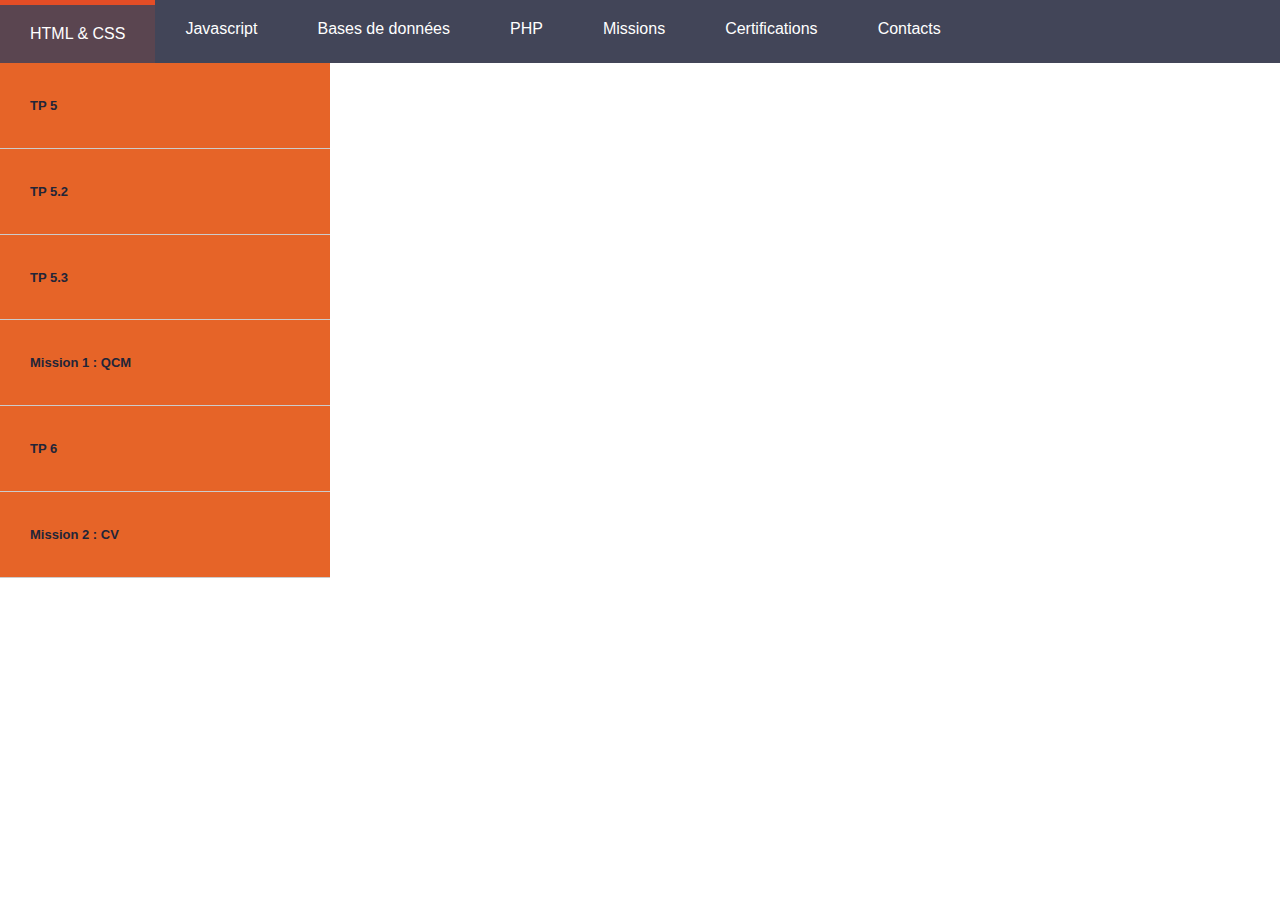
<file: index.html>
<!DOCTYPE html>
<html>
<head>
	<title> Menu responsive déroulant HTML / CSS</title>
    <meta charset="utf-8"
    ‹meta name="viewport" content="width=device-width, initial-scale=1">
    <Link rel="stylesheet" href=index_style.css>
	<meta name="viewport" content="width=device-width, initial-scale=1">
	<title></title>
</head>

<body>
    <nav>
       <Label for="menu-mobile" class="menu-mobile">Menu</label>
       <input type="checkbox" id="menu-mobile" role="button"> 
       <ul>
           <li class="menu-html-CSS"><a href="#">HTML & CSS</a>
              <ul class=" submenu"s>
                 <li><h2><a href="https://sachabayle.github.io/BTSDev/tp5_ex1.html"> TP 5 </a> </h2></li>
                 <li><h2><a href="https://sachabayle.github.io/BTSDev/tp5_ex2.html"> TP 5.2 </a> </h2></li>
                 <li><h2><a href="https://sachabayle.github.io/BTSDev/tp5_ex3.html"> TP 5.3  </a> </h2></li>
                 <li><h2><a href="https://sachabayle.github.io/BTSDev/mission_qcm.html"> Mission 1 : QCM  </a> </h2></li>
                 <li><h2><a href="https://sachabayle.github.io/BTSDev/tp_float.html"> TP 6 </a> </h2></li>
                 <li><h2><a href="https://sachabayle.github.io/BTSDev/CV.html"> Mission 2 : CV </a> </h2></li>
              </ul>
            </li>

            <li class="menu-js"><a href="#">Javascript </a>
              <ul class="submenu">
            	<li><h2><a href="https://sachabayle.github.io/BTSDev/facture.html"> Facture </a> </h2></li>
            	<li><h2><a href="https://sachabayle.github.io/BTSDev/tableau.html"> Tableau </a> </h2></li>
		<li><h2><a href="https://sachabayle.github.io/BTSDev/tp8.html"> TP 8 </a> </h2></li>
              </ul>
            </li>


            <li class="menu-bases-de-données"><a href="#"> Bases de données</a>
               <ul class="submenu">
		       <li><h2><a href="https://sachabayle.github.io/BTSDev/TP1_Requ%C3%AAte_SQL.html"> TP 1 - Requêtes SQL </a> </h2></li>
               	
               </ul>
            </li>

             <li class="menu-PHP"><a href="#">PHP</a>
               <ul class="submenu">

               	
               </ul>
            </li>

            <li class="menu-Missions"><a href="#">Missions</a>
               <ul class="submenu">
                <li><h2><a href="https://sachabayle.github.io/BTSDev/mission_qcm.html"> Mission 1 : QCM  </a> </h2></li>
                <li><h2><a href="https://sachabayle.github.io/BTSDev/CV.html"> Mission 2 : CV </a> </h2></li>
               </ul>
            </li>

            <li class="menu-Certifications "><a href="#">Certifications</a>
               <ul class="submenu">
               	<li><h2><a href="#"> Certifications </a> </h2></li>
               </ul>
            </li>

       <li class="menu-contact"><a href="#">Contacts</a></li>
</ul>
</nav>

<font color="red" face="verdana" size="3em">



</body>
</html>
</file>
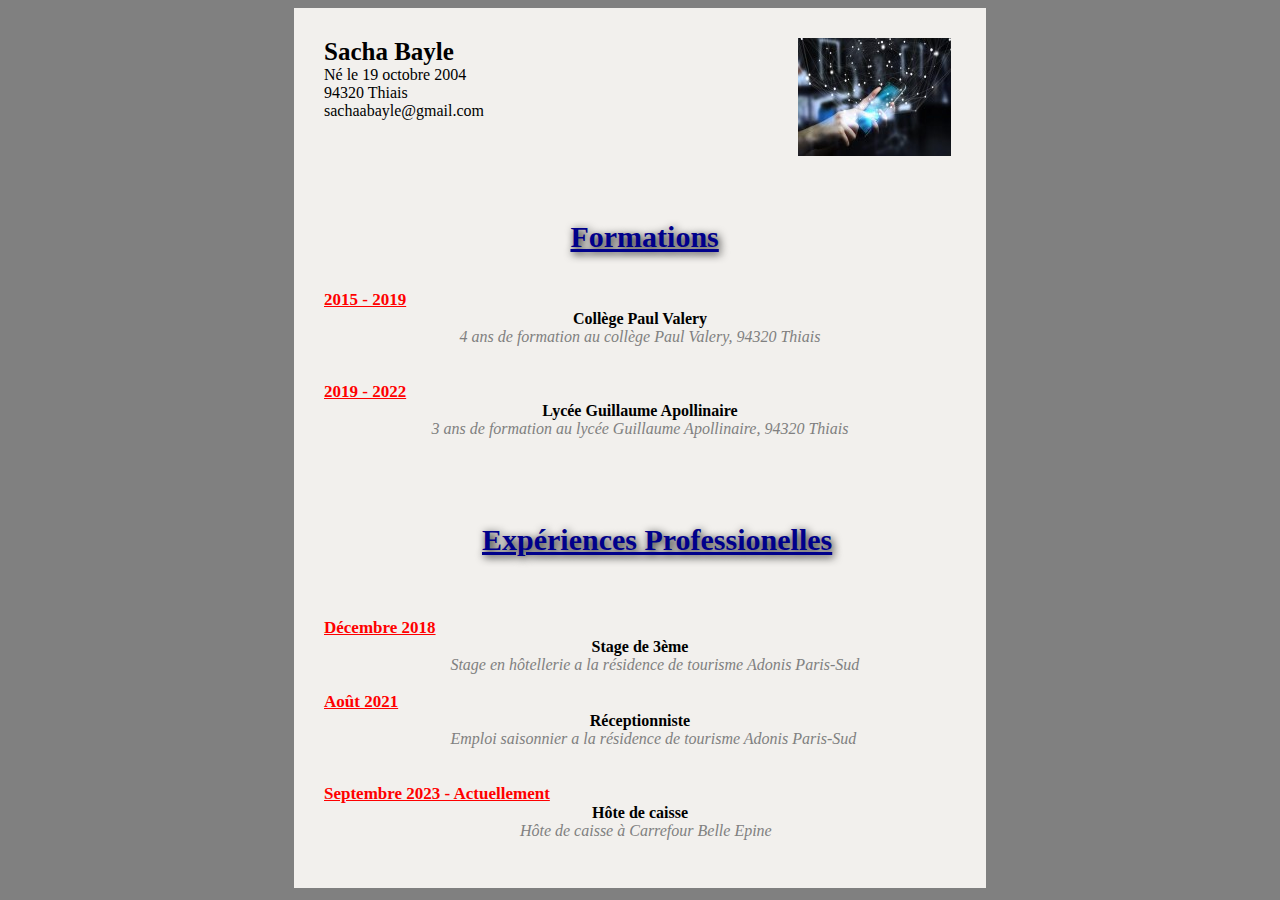
<file: CV.html>
<!DOCTYPE html>
<html>
<head>
	<meta charset="utf-8">
	<meta name="viewport" content="width=device-width, initial-scale=1">
	<link rel="stylesheet" type="text/css" href="style_cv.css">
	<title>CV</title>
</head>
<body>

<div class="div">
<div class="div1G">
<p1>Sacha Bayle</p1>
<br>Né le 19 octobre 2004
<br>94320 Thiais
<br>sachaabayle@gmail.com</div>
<div class="div1D"><img	src="tech.jpg"></div>
</div>

<div class="div">
<div class="div2G">
	<h>Formations</h>
	<br><br><br>	
	<p2>2015 - 2019</p2>
	<div class="div2D"><p3>Collège Paul Valery</p3>
		<br><p4>4 ans de formation au collège Paul Valery, 94320 Thiais</p4></div>
	<br><br><p2>2019 - 2022</p2>
	<div class="div2D"><p3>Lycée Guillaume Apollinaire</p3>
		<br><p4>3 ans de formation au lycée Guillaume Apollinaire, 94320 Thiais</p4></div>
</div>
</div>

<div class="div">
<h2>Expériences Professionelles</h2>
<div class="div2G">
<br><br>
<p2>Décembre 2018</p2></div>
<div class="div2D"><p3>Stage de 3ème</p3></div>
	<p5>Stage en hôtellerie a la résidence de tourisme Adonis Paris-Sud</p5>
<br><br>
<p2>Août 2021</p2>	
<div class="div2D"><p3>Réceptionniste</p3></div>
	<p5>Emploi saisonnier a la résidence de tourisme Adonis Paris-Sud</p5>

<div class="div2G">
<br><br>
<p2>Septembre 2023 - Actuellement</p2></div>
<div class="div2D"><p3>Hôte de caisse</p3></div>
	<p6>Hôte de caisse à Carrefour Belle Epine</p6>
<br><br>


</body>
</html>
</file>
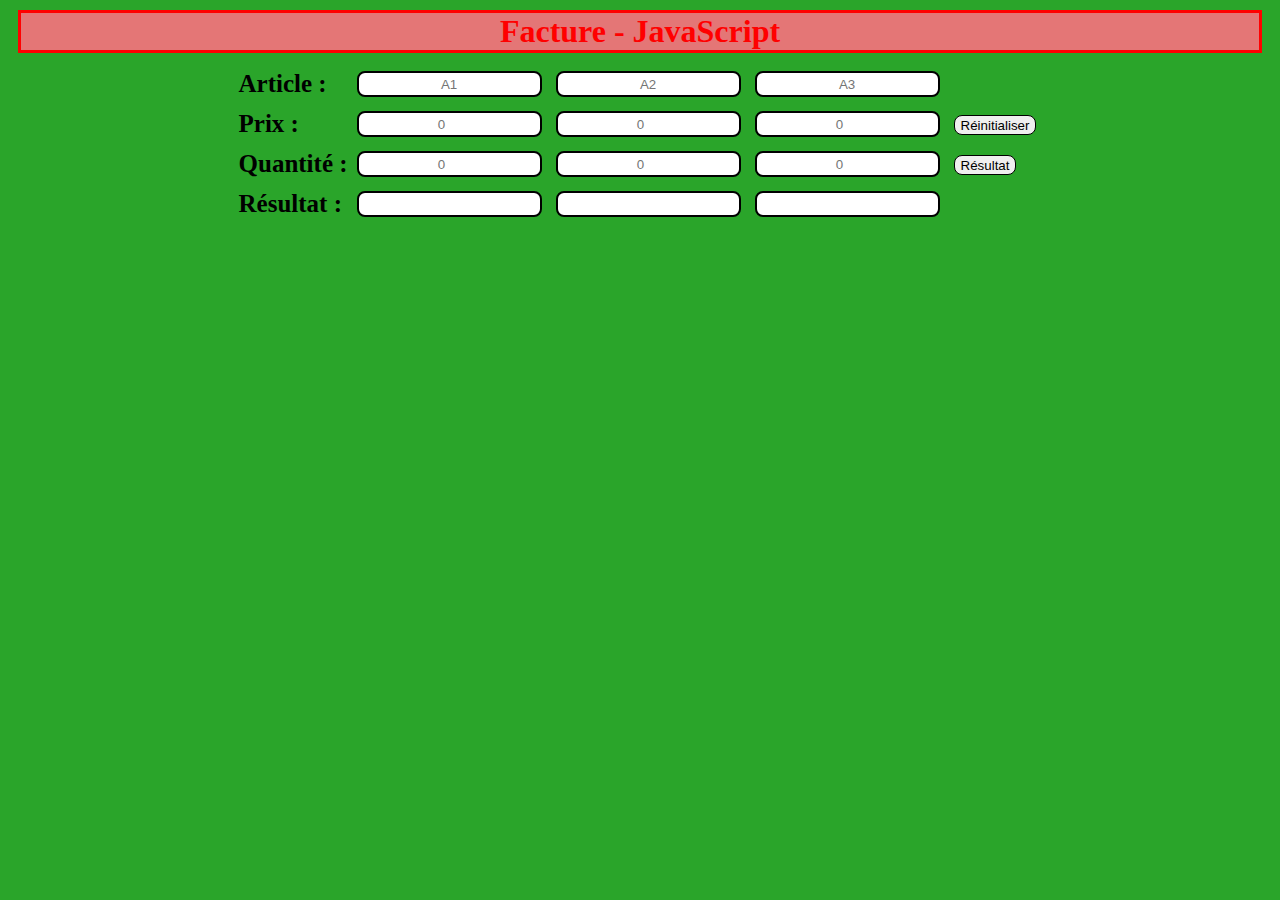
<file: facture.html>
<!DOCTYPE html>
<html>
    <head>
        <meta charset="utf-8">
        <meta name="viewport" content="width=device-width, initial-scale=1">
        <link rel="stylesheet" type="text/css" href="facture_style.css">
        <script src="facture_script.js"></script>
    </head>
    <body>
        <h1>Facture - JavaScript</h1>
        <center><table>
            <tr>
                <td>Article :</td>
                <td>
                    <input type="text" id="a1" placeholder="A1">
                </td>
                <td>
                    <input type="text" id="a2" placeholder="A2">
                </td>
                <td>
                    <input type="text" id="a3" placeholder="A3">
                </td>
            </tr>
            <tr>
                <td>Prix :</td>
                <td>
                    <input type="number" id="p1" placeholder="0">
                </td>
                <td>
                    <input type="number" id="p2" placeholder="0">
                </td>
                <td>
                    <input type="number" id="p3" placeholder="0">
                </td>
                <td>
                    <button class="b1" id="b1" onclick="resetVars()">Réinitialiser</button>
                </td>
            </tr>
            <tr>
                <td>Quantité :</td>
                <td>
                    <input type="number" id="q1" placeholder="0">
                </td>
                <td>
                    <input type="number" id="q2" placeholder="0">
                </td>
                <td>
                    <input type="number" id="q3" placeholder="0">
                </td>
                <td>
                    <button class="b2" id="b2" onclick="result()">Résultat</button>
                </td>
            </tr>
            <tr>
                <td>Résultat :</td>
                <td>
                    <input type="number" id="r1" disabled>
                </td>
                <td>
                    <input type="number" id="r2" disabled>
                </td>
                <td>
                    <input type="number" id="r3" disabled>
                </td>
            </tr>
        </table> </center>
    </body>
</html>
</file>
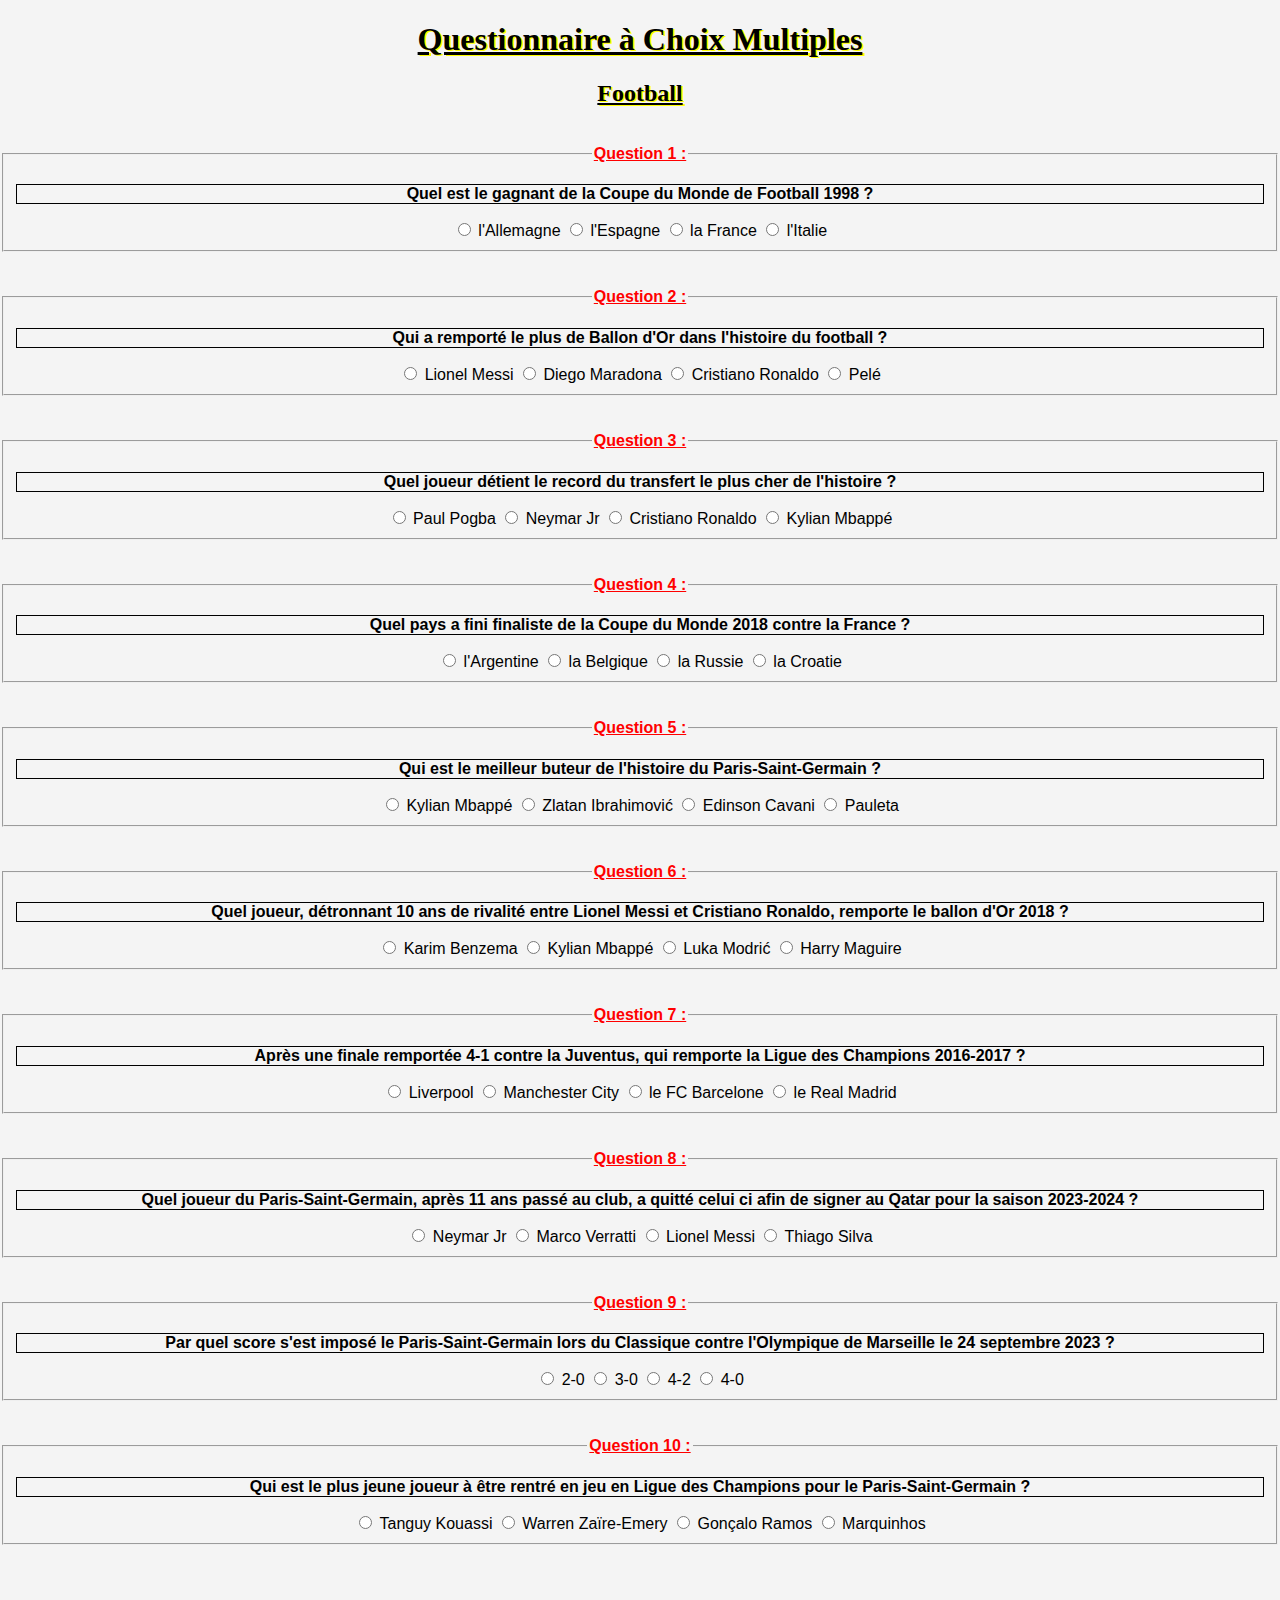
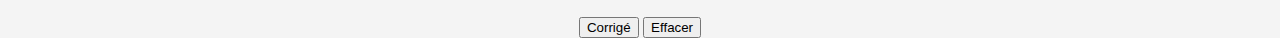
<file: mission_qcm.html>
<!DOCTYPE html>
<html>
<head>
	<meta charset="utf-8">
	<meta name="viewport" content="width=device-width, initial-scale=1">
	<title>MISSION QCM</title>
	<link rel="stylesheet" type="text/css" href="style_qcm.css">
</head>

<body>
<h1>Questionnaire à Choix Multiples</h1>
<h2>Football</h2>
<form>
	<br>
	<fieldset>
		<legend>Question 1 :</legend>
		<p>Quel est le gagnant de la Coupe du Monde de Football 1998 ?</p>
		<label>
		<input type="radio" name="q1" value="allemagne"> l'Allemagne
		</label>
		<label>
		<input type="radio" name="q1" value="espagne"> l'Espagne
		</label>
		<label>
		<input type="radio" name="q1" value="france"> la France
		</label>
		<label>
		<input type="radio" name="q1" value="italie"> l'Italie
		</label>
	</fieldset>
<br><br>
	<fieldset>
		<legend>Question 2 :</legend>
		<p>Qui a remporté le plus de Ballon d'Or dans l'histoire du football ?</p>
		<label>
		<input type="radio" name="q2" value="messi"> Lionel Messi
		</label>
		<label>
		<input type="radio" name="q2" value="maradona"> Diego Maradona
		</label>
		<label>
		<input type="radio" name="q2" value="ronaldo"> Cristiano Ronaldo
		</label>
		<label>
		<input type="radio" name="q2" value="pele"> Pelé
		</label>
	</fieldset>
<br><br>
	<fieldset>
		<legend>Question 3 :</legend>
		<p>Quel joueur détient le record du transfert le plus cher de l'histoire ?</p>
		<label>
		<input type="radio" name="q3" value="pogba"> Paul Pogba
		</label>
		<label>
		<input type="radio" name="q3" value="neymar"> Neymar Jr
		</label>
		<label>
		<input type="radio" name="q3" value="ronaldo"> Cristiano Ronaldo
		</label>
		<label>
		<input type="radio" name="q3" value="mbappe"> Kylian Mbappé
		</label>
	</fieldset>
<br><br>
	<fieldset>
		<legend>Question 4 :</legend>
		<p>Quel pays a fini finaliste de la Coupe du Monde 2018 contre la France ?</p>
		<label>
		<input type="radio" name="q4" value="argentine"> l'Argentine
		</label>
		<label>
		<input type="radio" name="q4" value="belgique"> la Belgique
		</label>
		<label>
		<input type="radio" name="q4" value="russie"> la Russie
		</label>
		<label>
		<input type="radio" name="q4" value="croatie"> la Croatie
		</label>
	</fieldset>
<br><br>
	<fieldset>
		<legend>Question 5 :</legend>
		<p>Qui est le meilleur buteur de l'histoire du Paris-Saint-Germain ?</p>
		<label>
		<input type="radio" name="q5" value="mbappe"> Kylian Mbappé
		</label>
		<label>
		<input type="radio" name="q5" value="zlatan"> Zlatan Ibrahimović
		</label>
		<label>
		<input type="radio" name="q5" value="cavani"> Edinson Cavani
		</label>
		<label>
		<input type="radio" name="q5" value="pauleta"> Pauleta
		</label>
	</fieldset>
<br><br>
	<fieldset>
		<legend>Question 6 :</legend>
		<p>Quel joueur, détronnant 10 ans de rivalité entre Lionel Messi et Cristiano Ronaldo, remporte le ballon d'Or 2018 ?</p>
		<label>
		<input type="radio" name="q6" value="benzema"> Karim Benzema
		</label>
		<label>
		<input type="radio" name="q6" value="mbappe"> Kylian Mbappé
		</label>
		<label>
		<input type="radio" name="q6" value="modric"> Luka Modrić
		</label>
		<label>
		<input type="radio" name="q6" value="maguire"> Harry Maguire
		</label>
	</fieldset>
<br><br>
	<fieldset>
		<legend>Question 7 :</legend>
		<p>Après une finale remportée 4-1 contre la Juventus, qui remporte la Ligue des Champions 2016-2017 ?</p>
		<label>
		<input type="radio" name="q7" value="liverpool"> Liverpool
		</label>
		<label>
		<input type="radio" name="q7" value="city"> Manchester City
		</label>
		<label>
		<input type="radio" name="q7" value="barcelone"> le FC Barcelone
		</label>
		<label>
		<input type="radio" name="q7" value="madrid"> le Real Madrid
		</label>
	</fieldset>
<br><br>
	<fieldset>
		<legend>Question 8 :</legend>
		<p>Quel joueur du Paris-Saint-Germain, après 11 ans passé au club, a quitté celui ci afin de signer au Qatar pour la saison 2023-2024 ?</p>
		<label>
		<input type="radio" name="q8" value="neymar"> Neymar Jr
		</label>
		<label>
		<input type="radio" name="q8" value="verratti"> Marco Verratti
		</label>
		<label>
		<input type="radio" name="q8" value="messi"> Lionel Messi
		</label>
		<label>
		<input type="radio" name="q8" value="silva"> Thiago Silva
		</label>
	</fieldset>
<br><br>
	<fieldset>
		<legend>Question 9 :</legend>
		<p>Par quel score s'est imposé le Paris-Saint-Germain lors du Classique contre l'Olympique de Marseille le 24 septembre 2023 ?</p>
		<label>
		<input type="radio" name="q9" value="deux"> 2-0
		</label>
		<label>
		<input type="radio" name="q9" value="trois"> 3-0
		</label>
		<label>
		<input type="radio" name="q9" value="quatre_deux"> 4-2
		</label>
		<label>
		<input type="radio" name="q9" value="quatre_zero"> 4-0
		</label>
	</fieldset>
<br><br>
	<fieldset>
		<legend>Question 10 :</legend>
		<p>Qui est le plus jeune joueur à être rentré en jeu en Ligue des Champions pour le Paris-Saint-Germain ?</p>
		<label>
		<input type="radio" name="q10" value="kouassi"> Tanguy Kouassi
		</label>
		<label>
		<input type="radio" name="q10" value="warren"> Warren Zaïre-Emery
		</label>
		<label>
		<input type="radio" name="q10" value="ramos"> Gonçalo Ramos
		</label>
		<label>
		<input type="radio" name="q10" value="marquinhos"> Marquinhos
		</label>
	</fieldset>
<br><br><br><br>

	<a href="mission_qcm_corrige.html"><input type="button" name="B1" value="Corrigé"></a>
	<input type="reset" value="Effacer" class="B2">
</form>

</body>
</html>
</file>
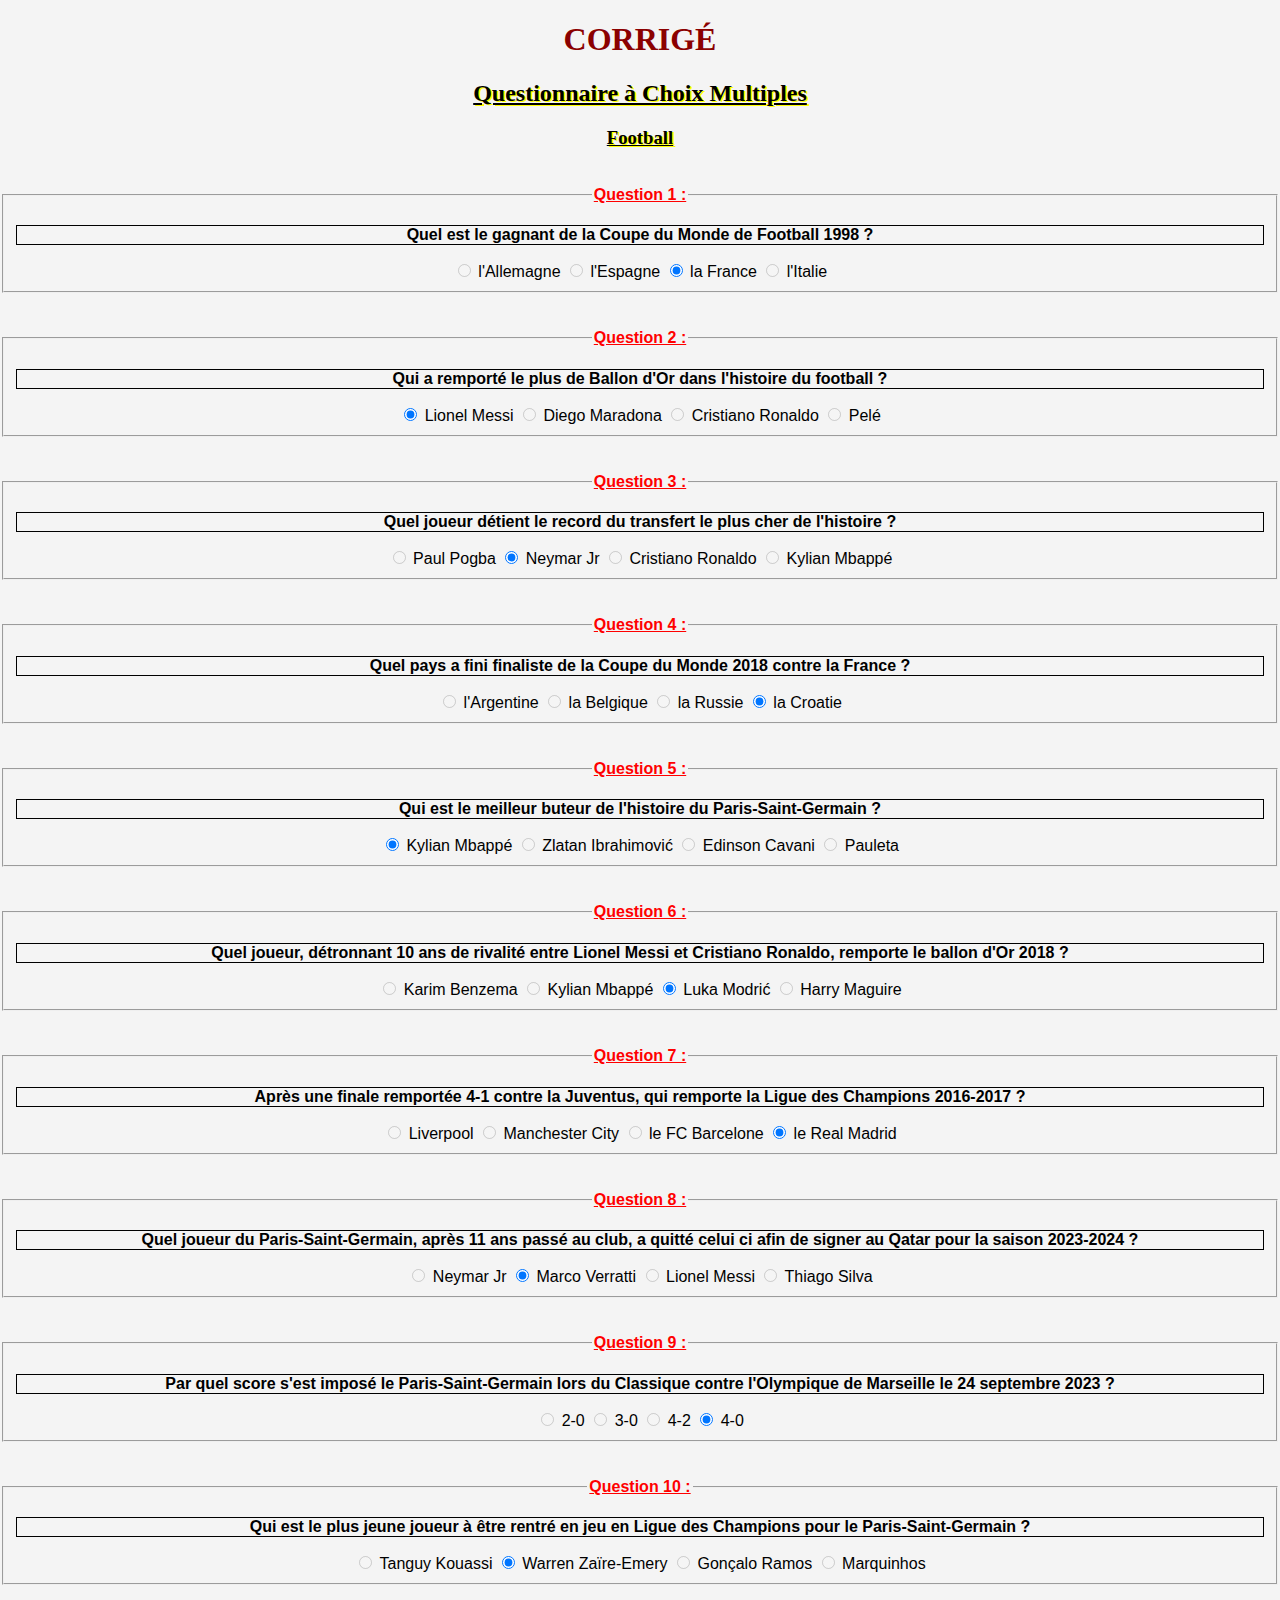
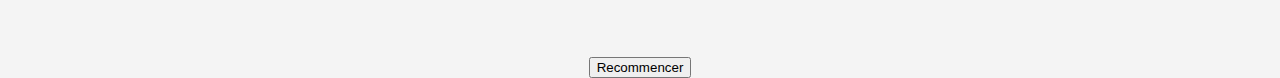
<file: mission_qcm_corrige.html>
<!DOCTYPE html>
<html>
<head>
	<meta charset="utf-8">
	<meta name="viewport" content="width=device-width, initial-scale=1">
	<title>MISSION QCM</title>
	<link rel="stylesheet" type="text/css" href="style_qcm_corrige.css">
</head>

<body>
<h1>CORRIGÉ</h1>
<h2>Questionnaire à Choix Multiples</h2>
<h3>Football</h3>
<form>
	<br>
	<fieldset>
		<legend>Question 1 :</legend>
		<p>Quel est le gagnant de la Coupe du Monde de Football 1998 ?</p>
		<label>
		<input type="radio" name="q1" value="allemagne" disabled> l'Allemagne
		</label>
		<label>
		<input type="radio" name="q1" value="espagne" disabled> l'Espagne
		</label>
		<label>
		<input type="radio" name="q1" value="france" checked> la France
		</label>
		<label>
		<input type="radio" name="q1" value="italie" disabled> l'Italie
		</label>
	</fieldset>
<br><br>
	<fieldset>
		<legend>Question 2 :</legend>
		<p>Qui a remporté le plus de Ballon d'Or dans l'histoire du football ?</p>
		<label>
		<input type="radio" name="q2" value="messi" checked> Lionel Messi
		</label>
		<label>
		<input type="radio" name="q2" value="maradona" disabled> Diego Maradona
		</label>
		<label>
		<input type="radio" name="q2" value="ronaldo" disabled> Cristiano Ronaldo
		</label>
		<label>
		<input type="radio" name="q2" value="pele" disabled> Pelé
		</label>
	</fieldset>
<br><br>
	<fieldset>
		<legend>Question 3 :</legend>
		<p>Quel joueur détient le record du transfert le plus cher de l'histoire ?</p>
		<label>
		<input type="radio" name="q3" value="pogba" disabled> Paul Pogba
		</label>
		<label>
		<input type="radio" name="q3" value="neymar" checked> Neymar Jr
		</label>
		<label>
		<input type="radio" name="q3" value="ronaldo" disabled> Cristiano Ronaldo
		</label>
		<label>
		<input type="radio" name="q3" value="mbappe" disabled> Kylian Mbappé
		</label>
	</fieldset>
<br><br>
	<fieldset>
		<legend>Question 4 :</legend>
		<p>Quel pays a fini finaliste de la Coupe du Monde 2018 contre la France ?</p>
		<label>
		<input type="radio" name="q4" value="argentine" disabled> l'Argentine
		</label>
		<label>
		<input type="radio" name="q4" value="belgique" disabled> la Belgique
		</label>
		<label>
		<input type="radio" name="q4" value="russie" disabled> la Russie
		</label>
		<label>
		<input type="radio" name="q4" value="croatie" checked> la Croatie
		</label>
	</fieldset>
<br><br>
	<fieldset>
		<legend>Question 5 :</legend>
		<p>Qui est le meilleur buteur de l'histoire du Paris-Saint-Germain ?</p>
		<label>
		<input type="radio" name="q5" value="mbappe" checked> Kylian Mbappé
		</label>
		<label>
		<input type="radio" name="q5" value="zlatan" disabled> Zlatan Ibrahimović
		</label>
		<label>
		<input type="radio" name="q5" value="cavani" disabled> Edinson Cavani
		</label>
		<label>
		<input type="radio" name="q5" value="pauleta" disabled> Pauleta
		</label>
	</fieldset>
<br><br>
	<fieldset>
		<legend>Question 6 :</legend>
		<p>Quel joueur, détronnant 10 ans de rivalité entre Lionel Messi et Cristiano Ronaldo, remporte le ballon d'Or 2018 ?</p>
		<label>
		<input type="radio" name="q6" value="benzema" disabled> Karim Benzema
		</label>
		<label>
		<input type="radio" name="q6" value="mbappe" disabled> Kylian Mbappé
		</label>
		<label>
		<input type="radio" name="q6" value="modric" checked> Luka Modrić
		</label>
		<label>
		<input type="radio" name="q6" value="maguire" disabled> Harry Maguire
		</label>
	</fieldset>
<br><br>
	<fieldset>
		<legend>Question 7 :</legend>
		<p>Après une finale remportée 4-1 contre la Juventus, qui remporte la Ligue des Champions 2016-2017 ?</p>
		<label>
		<input type="radio" name="q7" value="liverpool" disabled> Liverpool
		</label>
		<label>
		<input type="radio" name="q7" value="city" disabled> Manchester City
		</label>
		<label>
		<input type="radio" name="q7" value="barcelone" disabled> le FC Barcelone
		</label>
		<label>
		<input type="radio" name="q7" value="madrid" checked> le Real Madrid
		</label>
	</fieldset>
<br><br>
	<fieldset>
		<legend>Question 8 :</legend>
		<p>Quel joueur du Paris-Saint-Germain, après 11 ans passé au club, a quitté celui ci afin de signer au Qatar pour la saison 2023-2024 ?</p>
		<label>
		<input type="radio" name="q8" value="neymar" disabled> Neymar Jr
		</label>
		<label>
		<input type="radio" name="q8" value="verratti" checked> Marco Verratti
		</label>
		<label>
		<input type="radio" name="q8" value="messi" disabled> Lionel Messi
		</label>
		<label>
		<input type="radio" name="q8" value="silva" disabled> Thiago Silva
		</label>
	</fieldset>
<br><br>
	<fieldset>
		<legend>Question 9 :</legend>
		<p>Par quel score s'est imposé le Paris-Saint-Germain lors du Classique contre l'Olympique de Marseille le 24 septembre 2023 ?</p>
		<label>
		<input type="radio" name="q9" value="deux" disabled> 2-0
		</label>
		<label>
		<input type="radio" name="q9" value="trois" disabled> 3-0
		</label>
		<label>
		<input type="radio" name="q9" value="quatre_deux" disabled> 4-2
		</label>
		<label>
		<input type="radio" name="q9" value="quatre_zero" checked> 4-0
		</label>
	</fieldset>
<br><br>
	<fieldset>
		<legend>Question 10 :</legend>
		<p>Qui est le plus jeune joueur à être rentré en jeu en Ligue des Champions pour le Paris-Saint-Germain ?</p>
		<label>
		<input type="radio" name="q10" value="kouassi" disabled> Tanguy Kouassi
		</label>
		<label>
		<input type="radio" name="q10" value="warren" checked> Warren Zaïre-Emery
		</label>
		<label>
		<input type="radio" name="q10" value="ramos" disabled> Gonçalo Ramos
		</label>
		<label>
		<input type="radio" name="q10" value="marquinhos" disabled> Marquinhos
		</label>
	</fieldset>
<br><br><br><br>

	<a href="mission_qcm.html"><input type="button" name="B1" value="Recommencer"></a>
</form>

</body>
</html>
</file>
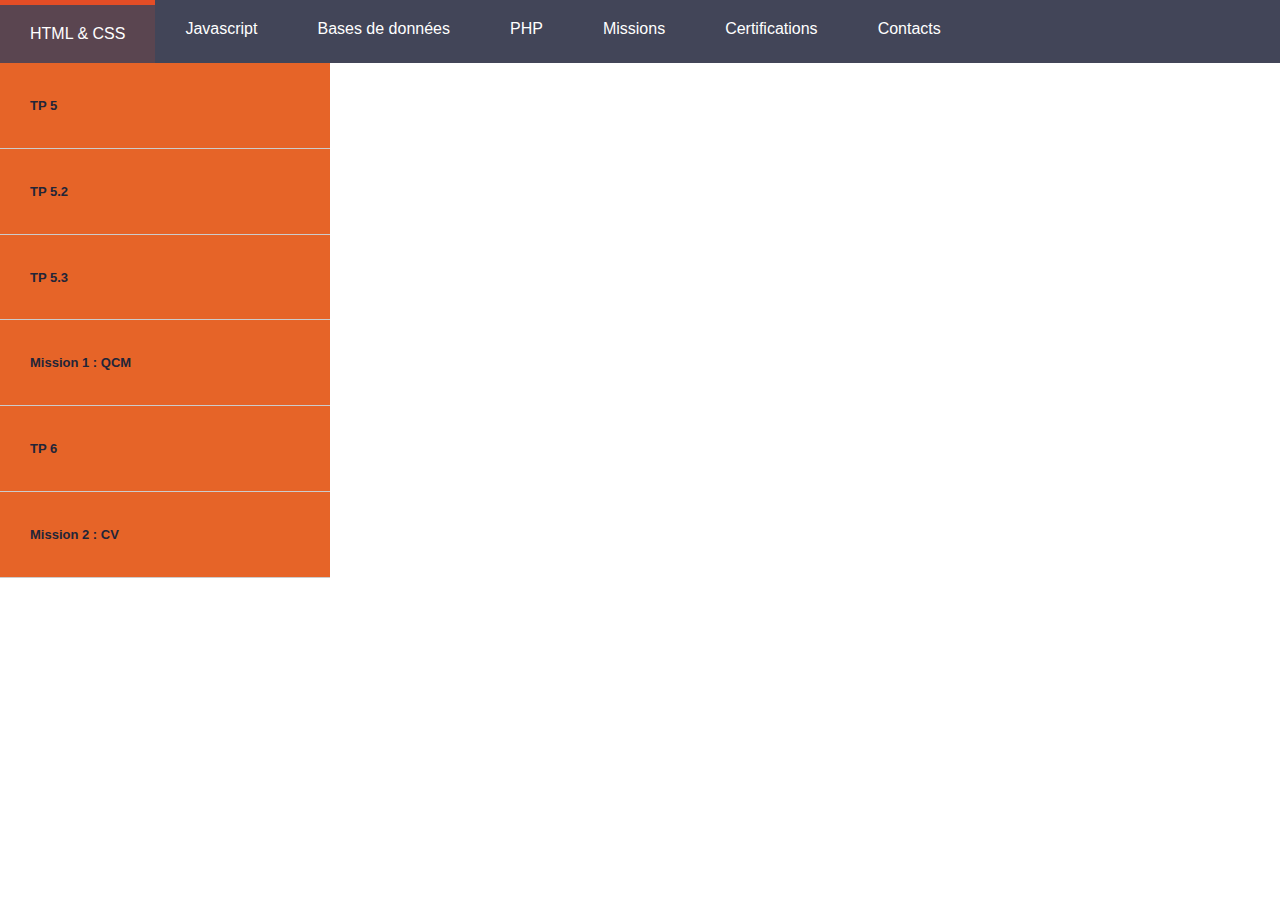
<file: Page_accueil.html>
<!DOCTYPE html>
<html>
<head>
	<title> Menu responsive déroulant HTML / CSS</title>
    <meta charset="utf-8"
    ‹meta name="viewport" content="width=device-width, initial-scale=1">
    <Link rel="stylesheet" href=index_style.css>
	<meta name="viewport" content="width=device-width, initial-scale=1">
	<title></title>
</head>

<body>
    <nav>
       <Label for="menu-mobile" class="menu-mobile">Menu</label>
       <input type="checkbox" id="menu-mobile" role="button"> 
       <ul>
           <li class="menu-html-CSS"><a href="#">HTML & CSS</a>
              <ul class=" submenu"s>
                 <li><h2><a href="https://sachabayle.github.io/BTSDev/tp5_ex1.html"> TP 5 </a> </h2></li>
                 <li><h2><a href="https://sachabayle.github.io/BTSDev/tp5_ex2.html"> TP 5.2 </a> </h2></li>
                 <li><h2><a href="https://sachabayle.github.io/BTSDev/tp5_ex3.html"> TP 5.3  </a> </h2></li>
                 <li><h2><a href="https://sachabayle.github.io/BTSDev/mission_qcm.html"> Mission 1 : QCM  </a> </h2></li>
                 <li><h2><a href="https://sachabayle.github.io/BTSDev/tp_float.html"> TP 6 </a> </h2></li>
                 <li><h2><a href="https://sachabayle.github.io/BTSDev/CV.html"> Mission 2 : CV </a> </h2></li>
              </ul>
            </li>

            <li class="menu-js"><a href="#">Javascript </a>
              <ul class="submenu">
            	<li><h2><a href="https://sachabayle.github.io/BTSDev/facture.html"> Facture </a> </h2></li>
            	<li><h2><a href="https://sachabayle.github.io/BTSDev/tableau.html"> Tableau </a> </h2></li>
		<li><h2><a href="https://sachabayle.github.io/BTSDev/tp8.html"> TP 8 JS </a> </h2></li>
              </ul>
            </li>


            <li class="menu-bases-de-données"><a href="#"> Bases de données</a>
               <ul class="submenu">
               	
               </ul>
            </li>

             <li class="menu-PHP"><a href="#">PHP</a>
               <ul class="submenu">
               	
               </ul>
            </li>

            <li class="menu-Missions"><a href="#">Missions</a>
               <ul class="submenu">
                <li><h2><a href="https://sachabayle.github.io/BTSDev/mission_qcm.html"> Mission 1 : QCM  </a> </h2></li>
                <li><h2><a href="https://sachabayle.github.io/BTSDev/CV.html"> Mission 2 : CV </a> </h2></li>
               </ul>
            </li>

            <li class="menu-Certifications "><a href="#">Certifications</a>
               <ul class="submenu">
               	<li><h2><a href="#"> Certifications </a> </h2></li>
               </ul>
            </li>

       <li class="menu-contact"><a href="#">Contacts</a></li>
</ul>
</nav>

<font color="red" face="verdana" size="3em">



</body>
</html>
</file>
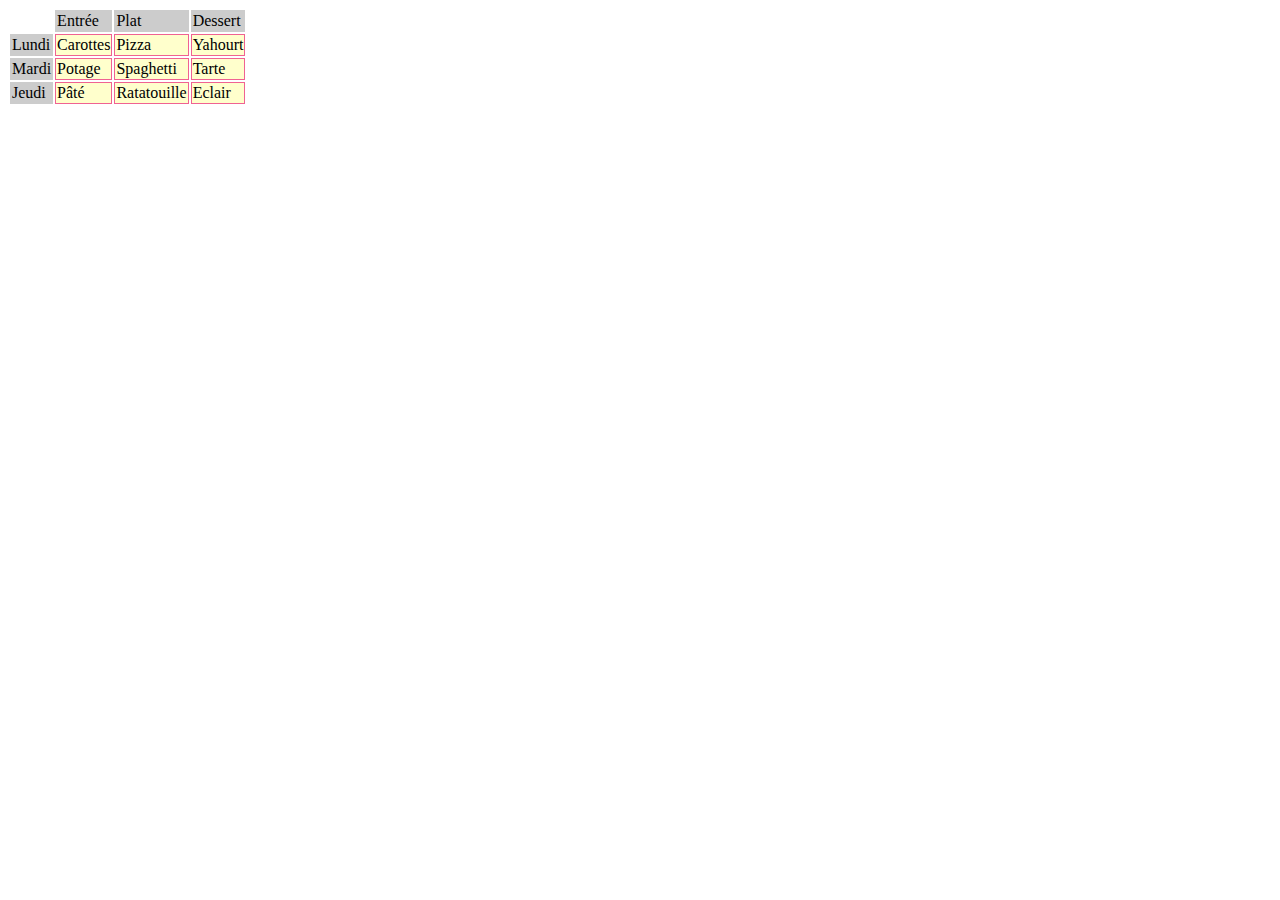
<file: tableau.html>
<html>
    <head>
        <style type="text/css">
            td.n1{
                background-color: #CCCCCC;
                border: 1px solid #0000;
            }
            td.n2{
                border: 1px solid #F06292;
            }
            tr.n{
                background-color: #FFFFCC;
            }
        </style>
    </head>
<body>
    <table>
        <tr>
            <td></td>
            <td class="n1">Entrée</td>
            <td class="n1">Plat</p></td>
            <td class="n1">Dessert</td>
        </tr>
        <tr class="n" onmouseover="this.style.backgroundColor='#FF9999'" onmouseout="this.style.backgroundColor='#FFFFCC'">
        <td class="n1">Lundi</td>
        <td class="n2">Carottes</td>
        <td class="n2">Pizza</td>
        <td class="n2">Yahourt</td>
    </tr>
    <tr class="n" onmouseover="this.style.backgroundColor='#FF9999'" onmouseout="this.style.backgroundColor='#FFFFCC'">
        <td class="n1">Mardi</td>
        <td class="n2">Potage</td>
        <td class="n2">Spaghetti</td>
        <td class="n2">Tarte</td>
    </tr>
    <tr class="n" onmouseover="this.style.backgroundColor='#FF9999'" onmouseout="this.style.backgroundColor='#FFFFCC'">
        <td class="n1">Jeudi</td>
        <td class="n2">Pâté</td>
        <td class="n2">Ratatouille</td>
        <td class="n2">Eclair</td>
    </tr>
    </table>
</body>
</html>
</file>
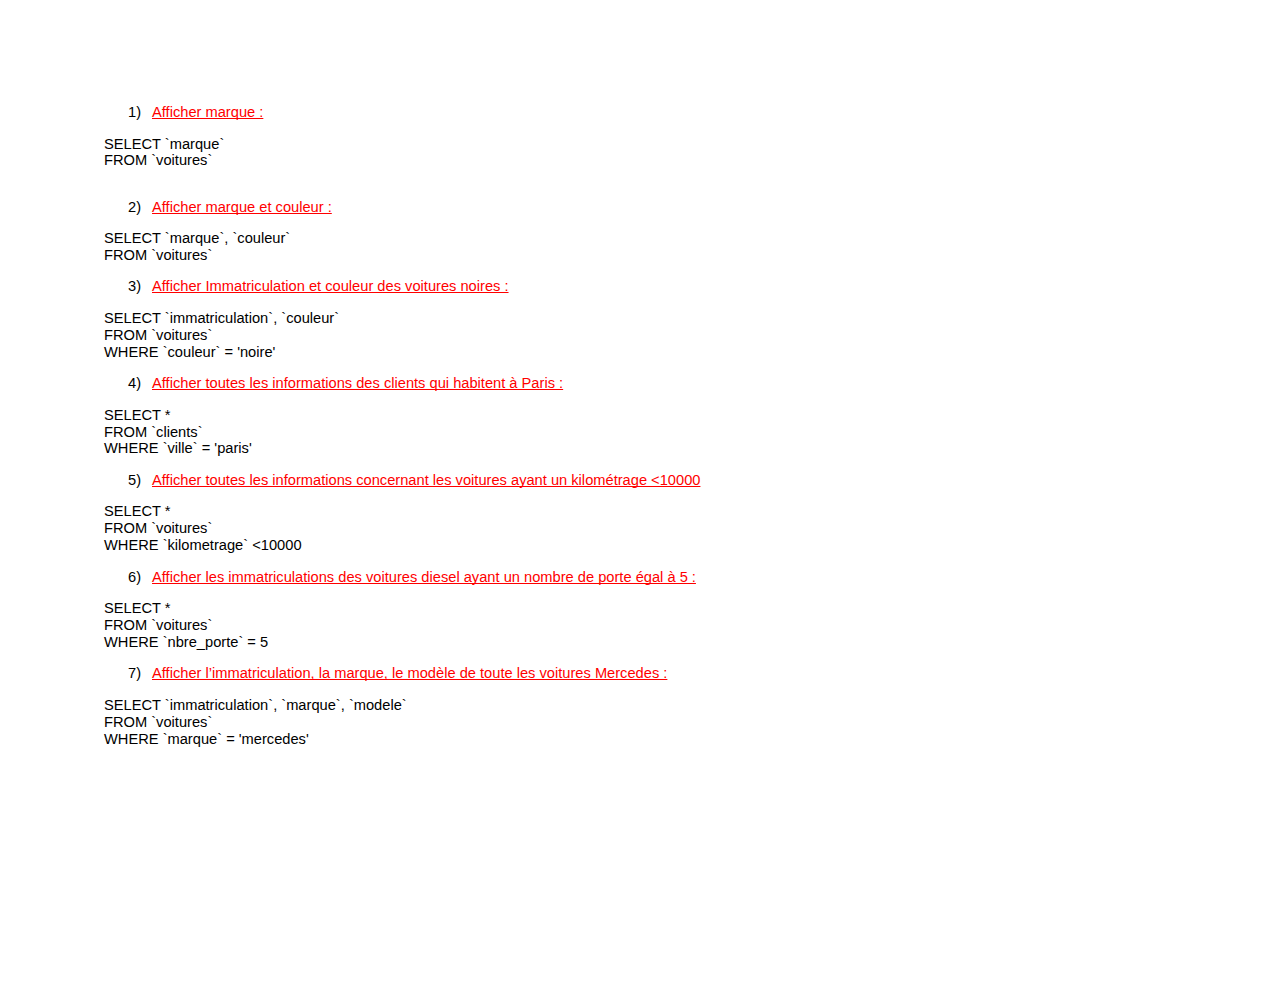
<file: TP1_Requête_SQL.html>
<html><head><meta content="text/html; charset=UTF-8" http-equiv="content-type"><style type="text/css">.lst-kix_qba8d99snr8x-0>li{counter-increment:lst-ctn-kix_qba8d99snr8x-0}.lst-kix_hxxnpm5wv2sh-3>li{counter-increment:lst-ctn-kix_hxxnpm5wv2sh-3}.lst-kix_2c8ztjwky60f-0>li{counter-increment:lst-ctn-kix_2c8ztjwky60f-0}.lst-kix_hxxnpm5wv2sh-4>li{counter-increment:lst-ctn-kix_hxxnpm5wv2sh-4}.lst-kix_qba8d99snr8x-1>li{counter-increment:lst-ctn-kix_qba8d99snr8x-1}ol.lst-kix_2c8ztjwky60f-6.start{counter-reset:lst-ctn-kix_2c8ztjwky60f-6 0}.lst-kix_hxxnpm5wv2sh-5>li{counter-increment:lst-ctn-kix_hxxnpm5wv2sh-5}.lst-kix_2c8ztjwky60f-2>li{counter-increment:lst-ctn-kix_2c8ztjwky60f-2}.lst-kix_qba8d99snr8x-2>li{counter-increment:lst-ctn-kix_qba8d99snr8x-2}ol.lst-kix_qba8d99snr8x-7.start{counter-reset:lst-ctn-kix_qba8d99snr8x-7 0}.lst-kix_hxxnpm5wv2sh-2>li{counter-increment:lst-ctn-kix_hxxnpm5wv2sh-2}ol.lst-kix_hxxnpm5wv2sh-6.start{counter-reset:lst-ctn-kix_hxxnpm5wv2sh-6 0}.lst-kix_hxxnpm5wv2sh-2>li:before{content:"" counter(lst-ctn-kix_hxxnpm5wv2sh-2,lower-roman) ") "}.lst-kix_hxxnpm5wv2sh-1>li:before{content:"" counter(lst-ctn-kix_hxxnpm5wv2sh-1,lower-latin) ") "}.lst-kix_hxxnpm5wv2sh-3>li:before{content:"(" counter(lst-ctn-kix_hxxnpm5wv2sh-3,decimal) ") "}.lst-kix_hxxnpm5wv2sh-0>li:before{content:"" counter(lst-ctn-kix_hxxnpm5wv2sh-0,decimal) ") "}.lst-kix_hxxnpm5wv2sh-4>li:before{content:"(" counter(lst-ctn-kix_hxxnpm5wv2sh-4,lower-latin) ") "}ol.lst-kix_2c8ztjwky60f-0.start{counter-reset:lst-ctn-kix_2c8ztjwky60f-0 0}ol.lst-kix_2c8ztjwky60f-7.start{counter-reset:lst-ctn-kix_2c8ztjwky60f-7 0}ol.lst-kix_qba8d99snr8x-8.start{counter-reset:lst-ctn-kix_qba8d99snr8x-8 0}.lst-kix_hxxnpm5wv2sh-6>li{counter-increment:lst-ctn-kix_hxxnpm5wv2sh-6}ol.lst-kix_hxxnpm5wv2sh-0.start{counter-reset:lst-ctn-kix_hxxnpm5wv2sh-0 0}.lst-kix_qba8d99snr8x-4>li{counter-increment:lst-ctn-kix_qba8d99snr8x-4}ol.lst-kix_hxxnpm5wv2sh-7.start{counter-reset:lst-ctn-kix_hxxnpm5wv2sh-7 0}.lst-kix_hxxnpm5wv2sh-8>li:before{content:"" counter(lst-ctn-kix_hxxnpm5wv2sh-8,lower-roman) ". "}.lst-kix_hxxnpm5wv2sh-0>li{counter-increment:lst-ctn-kix_hxxnpm5wv2sh-0}.lst-kix_hxxnpm5wv2sh-6>li:before{content:"" counter(lst-ctn-kix_hxxnpm5wv2sh-6,decimal) ". "}ol.lst-kix_qba8d99snr8x-1.start{counter-reset:lst-ctn-kix_qba8d99snr8x-1 0}.lst-kix_hxxnpm5wv2sh-5>li:before{content:"(" counter(lst-ctn-kix_hxxnpm5wv2sh-5,lower-roman) ") "}.lst-kix_hxxnpm5wv2sh-7>li:before{content:"" counter(lst-ctn-kix_hxxnpm5wv2sh-7,lower-latin) ". "}ol.lst-kix_2c8ztjwky60f-1.start{counter-reset:lst-ctn-kix_2c8ztjwky60f-1 0}.lst-kix_2c8ztjwky60f-4>li{counter-increment:lst-ctn-kix_2c8ztjwky60f-4}.lst-kix_2c8ztjwky60f-1>li{counter-increment:lst-ctn-kix_2c8ztjwky60f-1}ol.lst-kix_hxxnpm5wv2sh-1.start{counter-reset:lst-ctn-kix_hxxnpm5wv2sh-1 0}ol.lst-kix_qba8d99snr8x-2.start{counter-reset:lst-ctn-kix_qba8d99snr8x-2 0}ol.lst-kix_qba8d99snr8x-3{list-style-type:none}ol.lst-kix_qba8d99snr8x-2{list-style-type:none}ol.lst-kix_qba8d99snr8x-1{list-style-type:none}ol.lst-kix_qba8d99snr8x-0{list-style-type:none}.lst-kix_qba8d99snr8x-6>li{counter-increment:lst-ctn-kix_qba8d99snr8x-6}ol.lst-kix_qba8d99snr8x-8{list-style-type:none}ol.lst-kix_qba8d99snr8x-7{list-style-type:none}ol.lst-kix_qba8d99snr8x-6{list-style-type:none}.lst-kix_2c8ztjwky60f-7>li{counter-increment:lst-ctn-kix_2c8ztjwky60f-7}ol.lst-kix_qba8d99snr8x-5{list-style-type:none}ol.lst-kix_hxxnpm5wv2sh-8.start{counter-reset:lst-ctn-kix_hxxnpm5wv2sh-8 0}ol.lst-kix_qba8d99snr8x-4{list-style-type:none}.lst-kix_qba8d99snr8x-7>li{counter-increment:lst-ctn-kix_qba8d99snr8x-7}ol.lst-kix_qba8d99snr8x-3.start{counter-reset:lst-ctn-kix_qba8d99snr8x-3 0}ol.lst-kix_hxxnpm5wv2sh-5.start{counter-reset:lst-ctn-kix_hxxnpm5wv2sh-5 0}.lst-kix_2c8ztjwky60f-6>li{counter-increment:lst-ctn-kix_2c8ztjwky60f-6}ol.lst-kix_hxxnpm5wv2sh-2.start{counter-reset:lst-ctn-kix_hxxnpm5wv2sh-2 0}ol.lst-kix_qba8d99snr8x-6.start{counter-reset:lst-ctn-kix_qba8d99snr8x-6 0}.lst-kix_2c8ztjwky60f-5>li{counter-increment:lst-ctn-kix_2c8ztjwky60f-5}ol.lst-kix_qba8d99snr8x-0.start{counter-reset:lst-ctn-kix_qba8d99snr8x-0 0}.lst-kix_qba8d99snr8x-5>li{counter-increment:lst-ctn-kix_qba8d99snr8x-5}.lst-kix_2c8ztjwky60f-8>li{counter-increment:lst-ctn-kix_2c8ztjwky60f-8}.lst-kix_hxxnpm5wv2sh-8>li{counter-increment:lst-ctn-kix_hxxnpm5wv2sh-8}ol.lst-kix_2c8ztjwky60f-2{list-style-type:none}ol.lst-kix_2c8ztjwky60f-1{list-style-type:none}.lst-kix_qba8d99snr8x-8>li{counter-increment:lst-ctn-kix_qba8d99snr8x-8}ol.lst-kix_2c8ztjwky60f-0{list-style-type:none}ol.lst-kix_2c8ztjwky60f-6{list-style-type:none}ol.lst-kix_2c8ztjwky60f-5{list-style-type:none}ol.lst-kix_2c8ztjwky60f-4{list-style-type:none}ol.lst-kix_2c8ztjwky60f-3{list-style-type:none}ol.lst-kix_2c8ztjwky60f-8.start{counter-reset:lst-ctn-kix_2c8ztjwky60f-8 0}ol.lst-kix_2c8ztjwky60f-8{list-style-type:none}ol.lst-kix_2c8ztjwky60f-7{list-style-type:none}ol.lst-kix_2c8ztjwky60f-5.start{counter-reset:lst-ctn-kix_2c8ztjwky60f-5 0}ol.lst-kix_2c8ztjwky60f-2.start{counter-reset:lst-ctn-kix_2c8ztjwky60f-2 0}ol.lst-kix_hxxnpm5wv2sh-3.start{counter-reset:lst-ctn-kix_hxxnpm5wv2sh-3 0}.lst-kix_2c8ztjwky60f-0>li:before{content:"" counter(lst-ctn-kix_2c8ztjwky60f-0,decimal) ") "}.lst-kix_hxxnpm5wv2sh-1>li{counter-increment:lst-ctn-kix_hxxnpm5wv2sh-1}.lst-kix_2c8ztjwky60f-1>li:before{content:"" counter(lst-ctn-kix_2c8ztjwky60f-1,lower-latin) ") "}.lst-kix_2c8ztjwky60f-3>li:before{content:"(" counter(lst-ctn-kix_2c8ztjwky60f-3,decimal) ") "}.lst-kix_2c8ztjwky60f-2>li:before{content:"" counter(lst-ctn-kix_2c8ztjwky60f-2,lower-roman) ") "}.lst-kix_qba8d99snr8x-3>li{counter-increment:lst-ctn-kix_qba8d99snr8x-3}ol.lst-kix_qba8d99snr8x-4.start{counter-reset:lst-ctn-kix_qba8d99snr8x-4 0}ol.lst-kix_2c8ztjwky60f-4.start{counter-reset:lst-ctn-kix_2c8ztjwky60f-4 0}.lst-kix_2c8ztjwky60f-5>li:before{content:"(" counter(lst-ctn-kix_2c8ztjwky60f-5,lower-roman) ") "}.lst-kix_qba8d99snr8x-6>li:before{content:"" counter(lst-ctn-kix_qba8d99snr8x-6,decimal) ". "}.lst-kix_qba8d99snr8x-7>li:before{content:"" counter(lst-ctn-kix_qba8d99snr8x-7,lower-latin) ". "}.lst-kix_qba8d99snr8x-8>li:before{content:"" counter(lst-ctn-kix_qba8d99snr8x-8,lower-roman) ". "}.lst-kix_2c8ztjwky60f-4>li:before{content:"(" counter(lst-ctn-kix_2c8ztjwky60f-4,lower-latin) ") "}.lst-kix_2c8ztjwky60f-8>li:before{content:"" counter(lst-ctn-kix_2c8ztjwky60f-8,lower-roman) ". "}.lst-kix_hxxnpm5wv2sh-7>li{counter-increment:lst-ctn-kix_hxxnpm5wv2sh-7}.lst-kix_2c8ztjwky60f-7>li:before{content:"" counter(lst-ctn-kix_2c8ztjwky60f-7,lower-latin) ". "}.lst-kix_2c8ztjwky60f-3>li{counter-increment:lst-ctn-kix_2c8ztjwky60f-3}.lst-kix_2c8ztjwky60f-6>li:before{content:"" counter(lst-ctn-kix_2c8ztjwky60f-6,decimal) ". "}ol.lst-kix_qba8d99snr8x-5.start{counter-reset:lst-ctn-kix_qba8d99snr8x-5 0}.lst-kix_qba8d99snr8x-0>li:before{content:"" counter(lst-ctn-kix_qba8d99snr8x-0,decimal) ") "}ol.lst-kix_hxxnpm5wv2sh-0{list-style-type:none}ol.lst-kix_2c8ztjwky60f-3.start{counter-reset:lst-ctn-kix_2c8ztjwky60f-3 0}ol.lst-kix_hxxnpm5wv2sh-4.start{counter-reset:lst-ctn-kix_hxxnpm5wv2sh-4 0}.lst-kix_qba8d99snr8x-5>li:before{content:"(" counter(lst-ctn-kix_qba8d99snr8x-5,lower-roman) ") "}li.li-bullet-0:before{margin-left:-18pt;white-space:nowrap;display:inline-block;min-width:18pt}.lst-kix_qba8d99snr8x-4>li:before{content:"(" counter(lst-ctn-kix_qba8d99snr8x-4,lower-latin) ") "}ol.lst-kix_hxxnpm5wv2sh-1{list-style-type:none}ol.lst-kix_hxxnpm5wv2sh-2{list-style-type:none}.lst-kix_qba8d99snr8x-2>li:before{content:"" counter(lst-ctn-kix_qba8d99snr8x-2,lower-roman) ") "}.lst-kix_qba8d99snr8x-3>li:before{content:"(" counter(lst-ctn-kix_qba8d99snr8x-3,decimal) ") "}ol.lst-kix_hxxnpm5wv2sh-3{list-style-type:none}ol.lst-kix_hxxnpm5wv2sh-4{list-style-type:none}ol.lst-kix_hxxnpm5wv2sh-5{list-style-type:none}ol.lst-kix_hxxnpm5wv2sh-6{list-style-type:none}.lst-kix_qba8d99snr8x-1>li:before{content:"" counter(lst-ctn-kix_qba8d99snr8x-1,lower-latin) ") "}ol.lst-kix_hxxnpm5wv2sh-7{list-style-type:none}ol.lst-kix_hxxnpm5wv2sh-8{list-style-type:none}ol{margin:0;padding:0}table td,table th{padding:0}.c0{-webkit-text-decoration-skip:none;color:#ff0000;font-weight:400;text-decoration:underline;vertical-align:baseline;text-decoration-skip-ink:none;font-size:11pt;font-family:"Arial";font-style:normal}.c1{padding-top:0pt;padding-bottom:0pt;line-height:1.15;orphans:2;widows:2;text-align:left;height:11pt}.c3{color:#000000;font-weight:400;text-decoration:none;vertical-align:baseline;font-size:11pt;font-family:"Arial";font-style:normal}.c2{padding-top:0pt;padding-bottom:0pt;line-height:1.15;orphans:2;widows:2;text-align:left}.c8{background-color:#ffffff;max-width:451.4pt;padding:72pt 72pt 72pt 72pt}.c4{padding:0;margin:0}.c5{margin-left:36pt}.c7{padding-left:0pt}.c6{text-indent:36pt}.title{padding-top:0pt;color:#000000;font-size:26pt;padding-bottom:3pt;font-family:"Arial";line-height:1.15;page-break-after:avoid;orphans:2;widows:2;text-align:left}.subtitle{padding-top:0pt;color:#666666;font-size:15pt;padding-bottom:16pt;font-family:"Arial";line-height:1.15;page-break-after:avoid;orphans:2;widows:2;text-align:left}li{color:#000000;font-size:11pt;font-family:"Arial"}p{margin:0;color:#000000;font-size:11pt;font-family:"Arial"}h1{padding-top:20pt;color:#000000;font-size:20pt;padding-bottom:6pt;font-family:"Arial";line-height:1.15;page-break-after:avoid;orphans:2;widows:2;text-align:left}h2{padding-top:18pt;color:#000000;font-size:16pt;padding-bottom:6pt;font-family:"Arial";line-height:1.15;page-break-after:avoid;orphans:2;widows:2;text-align:left}h3{padding-top:16pt;color:#434343;font-size:14pt;padding-bottom:4pt;font-family:"Arial";line-height:1.15;page-break-after:avoid;orphans:2;widows:2;text-align:left}h4{padding-top:14pt;color:#666666;font-size:12pt;padding-bottom:4pt;font-family:"Arial";line-height:1.15;page-break-after:avoid;orphans:2;widows:2;text-align:left}h5{padding-top:12pt;color:#666666;font-size:11pt;padding-bottom:4pt;font-family:"Arial";line-height:1.15;page-break-after:avoid;orphans:2;widows:2;text-align:left}h6{padding-top:12pt;color:#666666;font-size:11pt;padding-bottom:4pt;font-family:"Arial";line-height:1.15;page-break-after:avoid;font-style:italic;orphans:2;widows:2;text-align:left}</style></head><body class="c8 doc-content"><ol class="c4 lst-kix_hxxnpm5wv2sh-0 start" start="1"><li class="c2 c5 c7 li-bullet-0"><span class="c0">Afficher marque : </span></li></ol><p class="c1 c5"><span class="c3"></span></p><p class="c2"><span class="c3">SELECT `marque`</span></p><p class="c2"><span class="c3">FROM `voitures`</span></p><p class="c1 c5"><span class="c3"></span></p><p class="c1"><span class="c3"></span></p><ol class="c4 lst-kix_hxxnpm5wv2sh-0" start="2"><li class="c2 c5 c7 li-bullet-0"><span class="c0">Afficher marque et couleur : </span></li></ol><p class="c1 c5"><span class="c3"></span></p><p class="c2"><span class="c3">SELECT `marque`, `couleur`</span></p><p class="c2"><span class="c3">FROM `voitures`</span></p><p class="c1 c5"><span class="c3"></span></p><ol class="c4 lst-kix_hxxnpm5wv2sh-0" start="3"><li class="c2 c5 c7 li-bullet-0"><span class="c0">Afficher Immatriculation et couleur des voitures noires : </span></li></ol><p class="c1 c5"><span class="c3"></span></p><p class="c2"><span class="c3">SELECT `immatriculation`, `couleur`</span></p><p class="c2"><span class="c3">FROM `voitures`</span></p><p class="c2"><span class="c3">WHERE `couleur` = &#39;noire&#39;</span></p><p class="c1 c5"><span class="c3"></span></p><ol class="c4 lst-kix_hxxnpm5wv2sh-0" start="4"><li class="c2 c5 c7 li-bullet-0"><span class="c0">Afficher toutes les informations des clients qui habitent &agrave; Paris : </span></li></ol><p class="c1"><span class="c3"></span></p><p class="c2"><span class="c3">SELECT *</span></p><p class="c2"><span class="c3">FROM `clients`</span></p><p class="c2"><span class="c3">WHERE `ville` = &#39;paris&#39;</span></p><p class="c1 c6"><span class="c3"></span></p><ol class="c4 lst-kix_hxxnpm5wv2sh-0" start="5"><li class="c2 c5 c7 li-bullet-0"><span class="c0">Afficher toutes les informations concernant les voitures ayant un kilom&eacute;trage &lt;10000</span></li></ol><p class="c1"><span class="c3"></span></p><p class="c2"><span class="c3">SELECT *</span></p><p class="c2"><span class="c3">FROM `voitures`</span></p><p class="c2"><span class="c3">WHERE `kilometrage` &lt;10000</span></p><p class="c1"><span class="c3"></span></p><ol class="c4 lst-kix_hxxnpm5wv2sh-0" start="6"><li class="c2 c5 c7 li-bullet-0"><span class="c0">Afficher les immatriculations des voitures diesel ayant un nombre de porte &eacute;gal &agrave; 5 : </span></li></ol><p class="c1"><span class="c3"></span></p><p class="c2"><span class="c3">SELECT *</span></p><p class="c2"><span class="c3">FROM `voitures`</span></p><p class="c2"><span class="c3">WHERE `nbre_porte` = 5</span></p><p class="c1"><span class="c3"></span></p><ol class="c4 lst-kix_hxxnpm5wv2sh-0" start="7"><li class="c2 c5 c7 li-bullet-0"><span class="c0">Afficher l&rsquo;immatriculation, la marque, le mod&egrave;le de toute les voitures Mercedes : </span></li></ol><p class="c1"><span class="c3"></span></p><p class="c2"><span class="c3">SELECT `immatriculation`, `marque`, `modele`</span></p><p class="c2"><span class="c3">FROM `voitures`</span></p><p class="c2"><span class="c3">WHERE `marque` = &#39;mercedes&#39;</span></p><p class="c1"><span class="c3"></span></p><p class="c1"><span class="c3"></span></p><p class="c1"><span class="c3"></span></p><p class="c1"><span class="c3"></span></p><p class="c1"><span class="c3"></span></p><p class="c1 c5"><span class="c3"></span></p><p class="c1 c5"><span class="c3"></span></p><p class="c1 c5"><span class="c3"></span></p><p class="c1 c5"><span class="c3"></span></p></body></html>
</file>
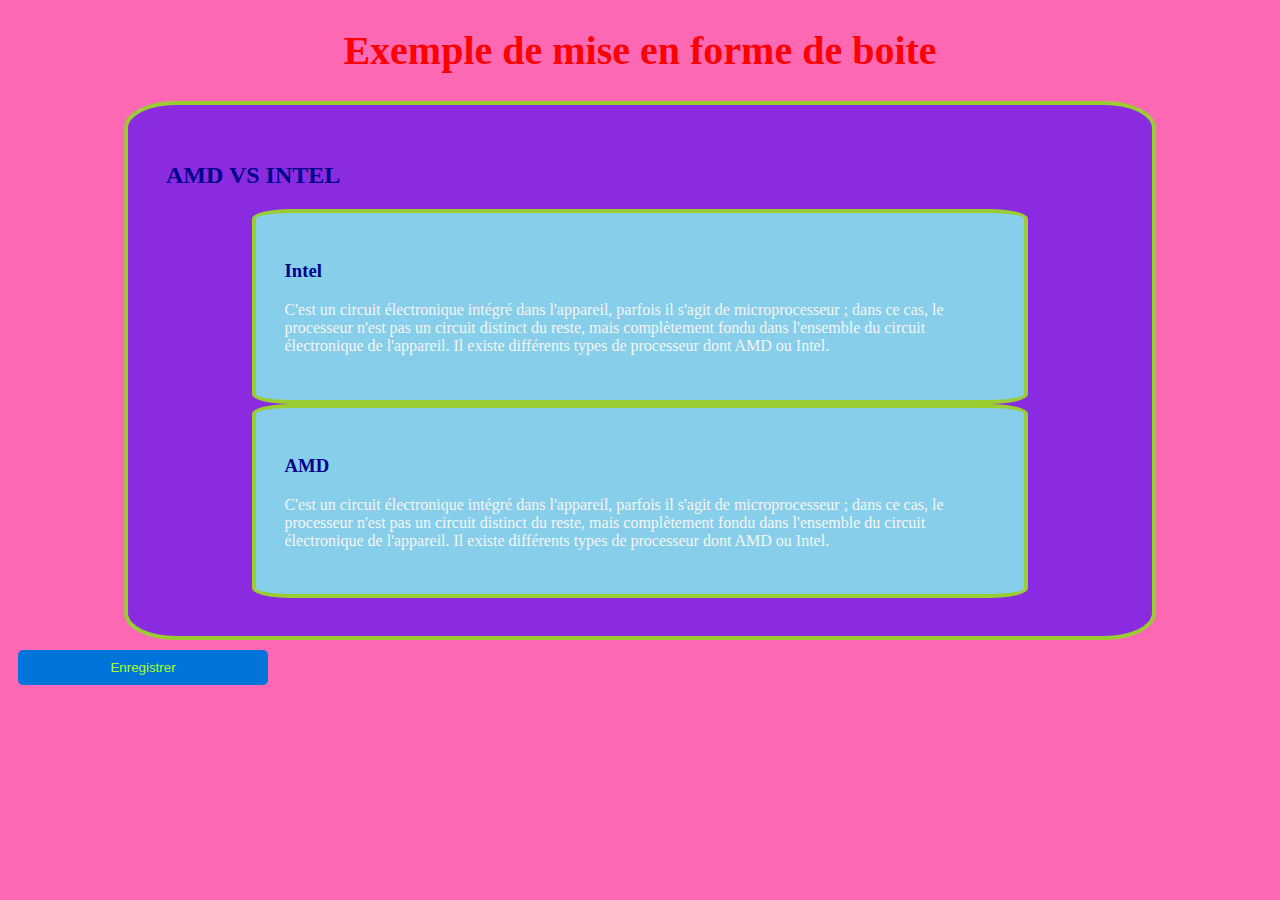
<file: tp5_ex1.html>
<!DOCTYPE html>
<html>
<head>
	<meta charset="utf-8">
	<meta name="viewport" content="width=device-width, initial-scale=1">
	<title></title>
	<link rel="stylesheet" type="text/css" href="style1.css">
</head>
<body>

<h1>Exemple de mise en forme de boite</h1>
<div class="G1">
	<h2>AMD VS INTEL</h2>
	<div class="G2">
		<h3>Intel</h3>
		<p>C'est un circuit électronique intégré dans l'appareil, parfois il s'agit de microprocesseur ; dans ce cas, le processeur n'est pas un circuit distinct du reste, mais complètement fondu dans l'ensemble du circuit électronique de l'appareil. Il existe différents types de processeur dont AMD ou Intel.</p>
	</div>

	<div class="G2">
		<h3>AMD</h3>
		<p>C'est un circuit électronique intégré dans l'appareil, parfois il s'agit de microprocesseur ; dans ce cas, le processeur n'est pas un circuit distinct du reste, mais complètement fondu dans l'ensemble du circuit électronique de l'appareil. Il existe différents types de processeur dont AMD ou Intel.</p>
	</div>
</div>
<button class="B1">Enregistrer</button>	



</body>
</html>
</file>
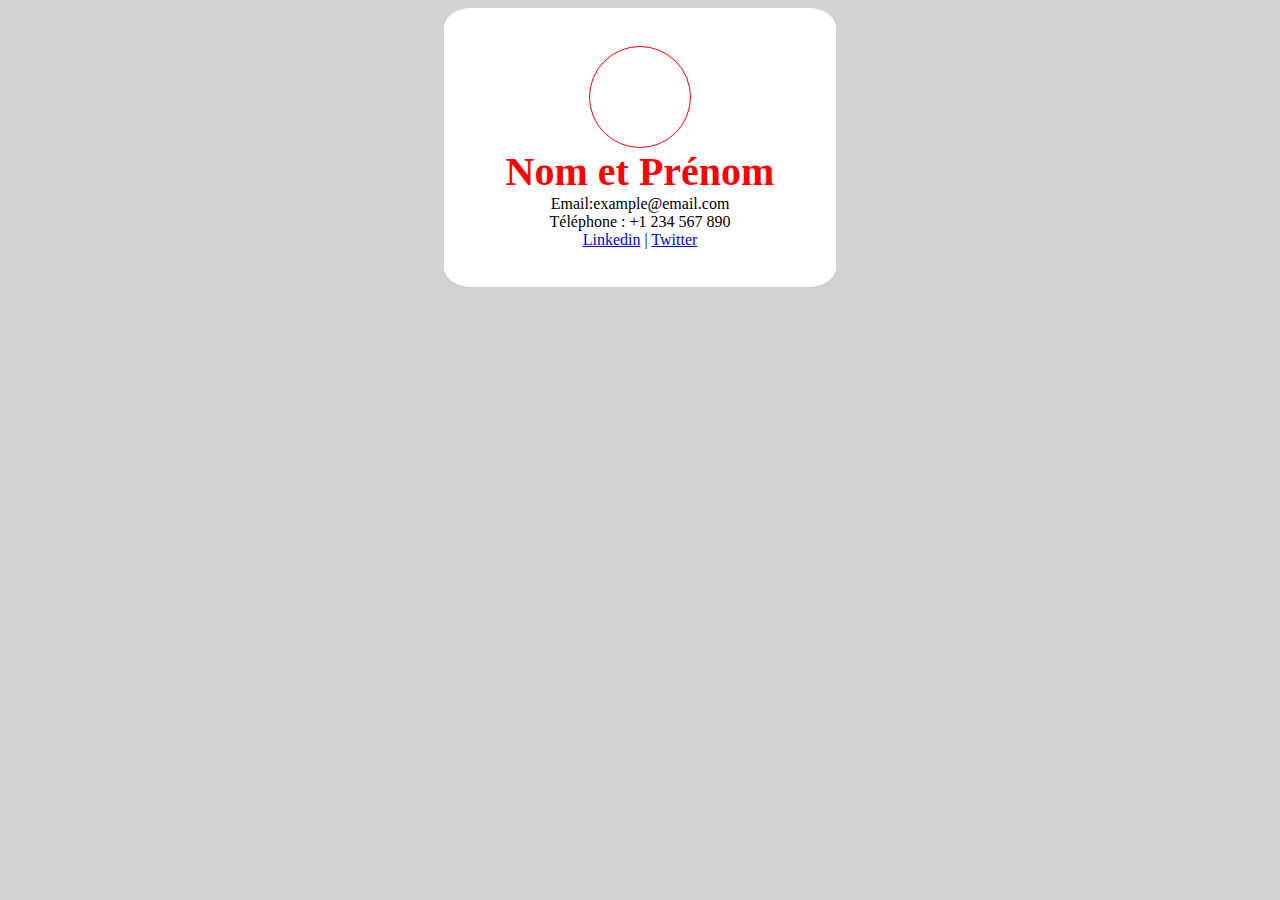
<file: tp5_ex2.html>
<!DOCTYPE html>
<html>
<head>
	<meta charset="utf-8">
	<meta name="viewport" content="width=device-width, initial-scale=1">
	<title></title>
	<link rel="stylesheet" type="text/css" href="style2.css">
</head>
<body>

<div class="D1">
<div class="D2">

	
</div>
<h1>Nom et Prénom</h1>
<p class="p1">Email:example@email.com</p>
<p class="p2">Téléphone : +1 234 567 890</p>
<p> <a href="https://www.linkedin.com">Linkedin</a> | <a href="https://twitter.com">Twitter</a></p>
</div>
	

</body>
</html>
</file>
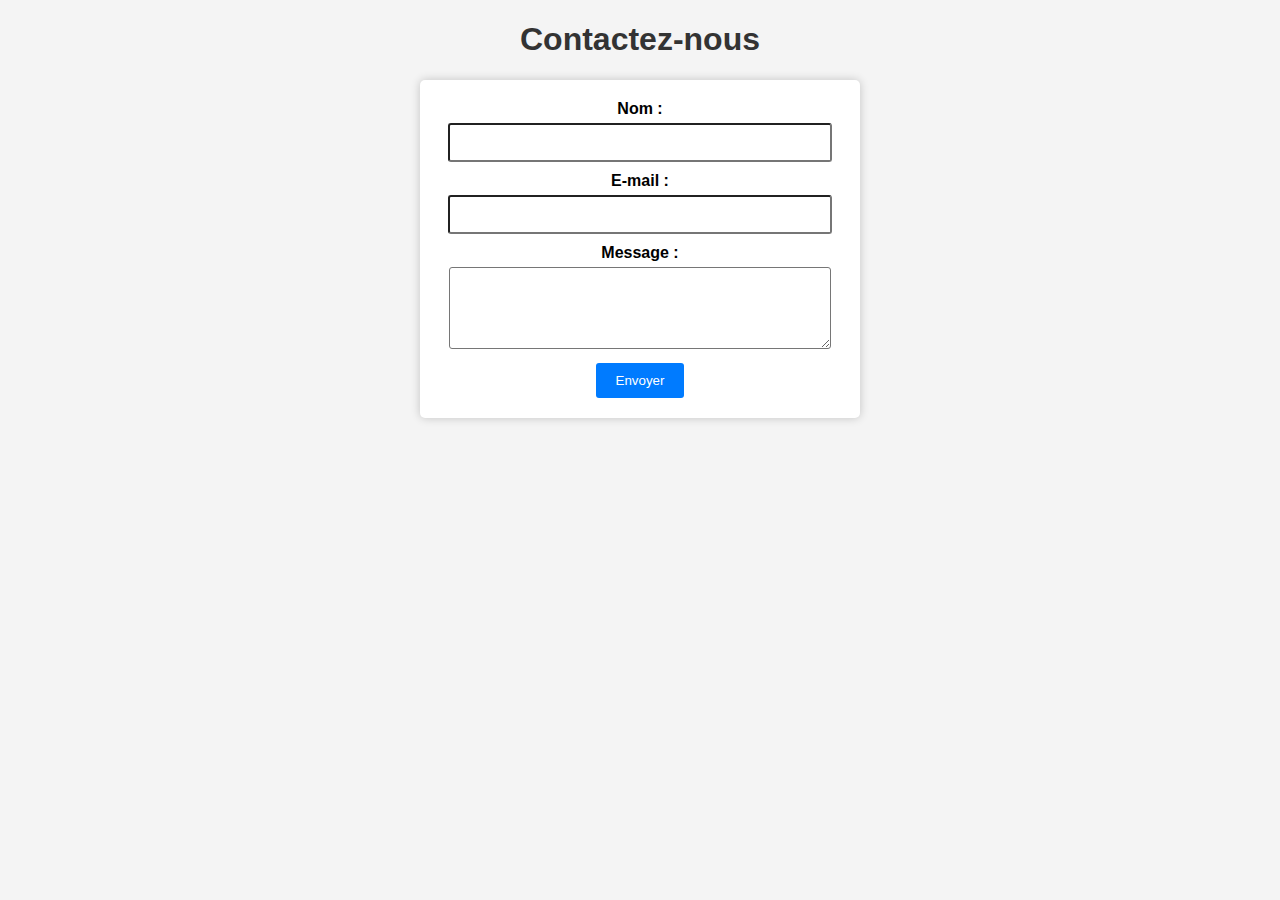
<file: tp5_ex3.html>
<!DOCTYPE html>
<html>
<head>
	<meta charset="utf-8">
	<meta name="viewport" content="width=device-width, initial-scale=1">
	<title>TP Exercice 3</title>
	<link rel="stylesheet" type="text/css" href="style3.css">
</head>
<body>
	<h1>Contactez-nous</h1>
	<form action="#" method="post">
		<label for="nom">Nom :</label>
		<input type="text" id="nom" name="nom" required>

		<label for="email">E-mail :</label>
		<input type="email" id="email" name="email" required>

		<label for="message">Message :</label>
		<textarea id="message" name="message" rows="4" required></textarea>

		<input type="submit" value="Envoyer">
	</form>
</body>
</html>
</file>
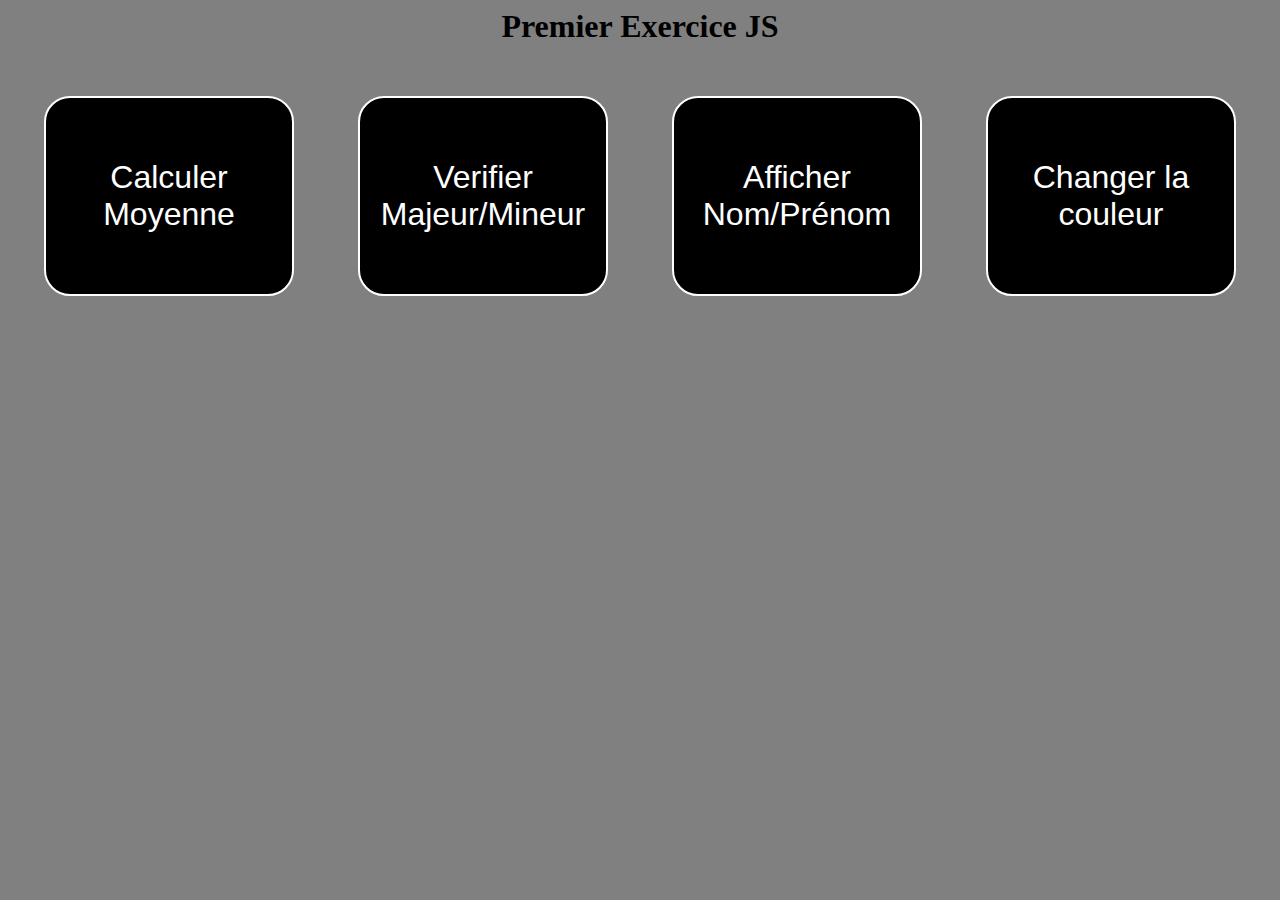
<file: tp7.html>
<html>
<head>


    <script src="tp7_script.js"></script>
    <link rel="stylesheet" type="text/css" href="tp7_style.css"
</head>
<body>
    <center>
    <h1>Premier Exercice JS</h1>
    <button onclick="calcul_moyenne()">Calculer Moyenne</button>
    <button onclick="test_age()">Verifier Majeur/Mineur</button>
    <button onclick="simple_affichage()">Afficher Nom/Prénom</button>
    <button onclick="test_couleur()">Changer la couleur</button>
    </center>
</body>



</html>
</file>
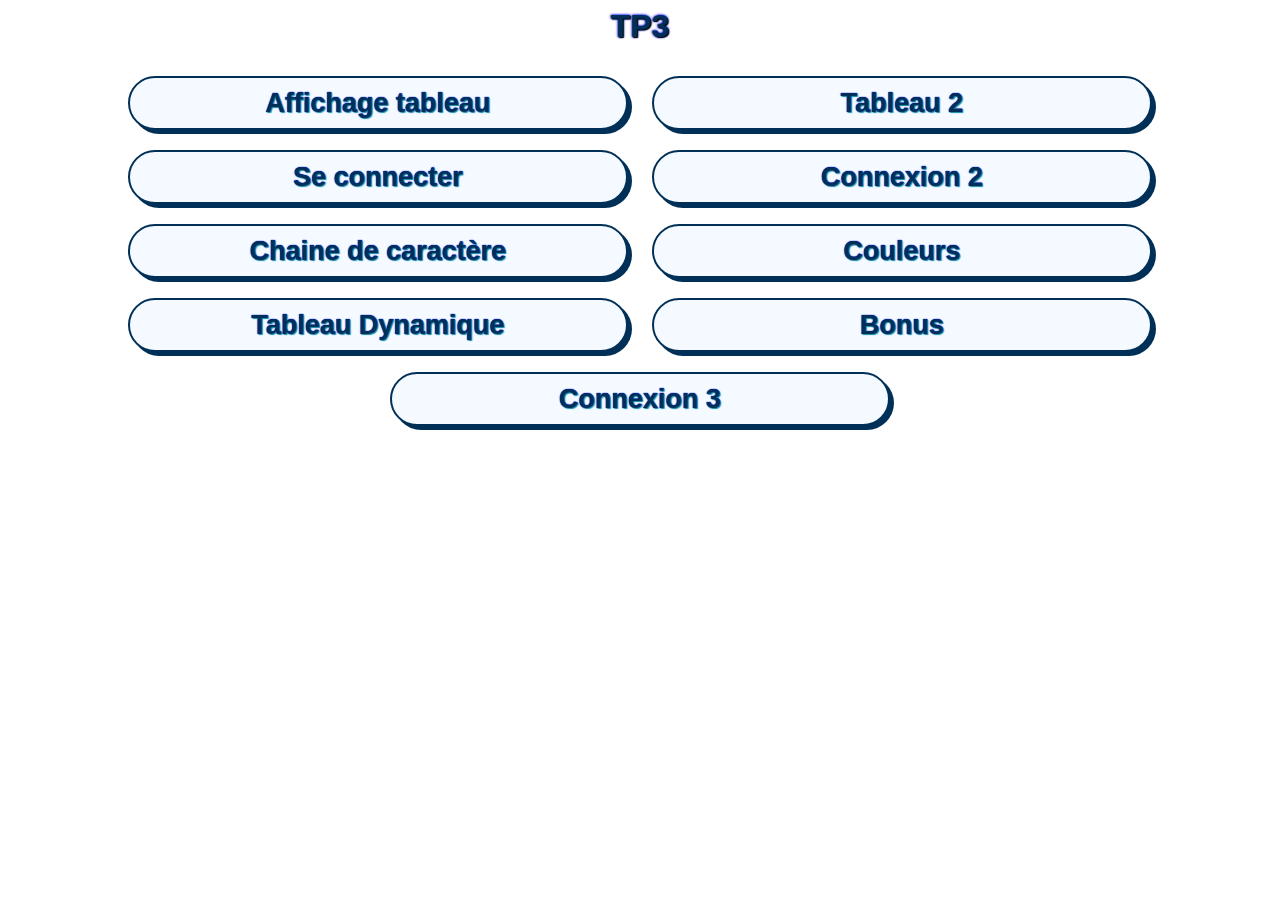
<file: tp8.html>
<html lang="en">

<head>
    <meta charset="UTF-8">
   
   
    <script src="tp8_script.js"></script>
    <link rel="stylesheet" type="text/css" href="tp8_style.css">
    <title>TP8</title>
</head>
<body>
    <div class="container">
    <center>
    <h1> TP3 </h1>
    <button onclick="affichagetab()">Affichage tableau</button>
    <button onclick="affichagetab2()">Tableau 2</button>
    <button onclick="seconnecter()">Se connecter</button>
    <button onclick="window.location.href='tp8_connexion2.html';">Connexion 2</button>
    <button onclick="cdc()">Chaine de caractère</button>
    <button onclick="swich()">Couleurs</button>
    <button onclick="window.location.href='tp8_row.html';">Tableau Dynamique</button>
    <button onclick="window.location.href='tp8_row.html';">Bonus</button>
    <button onclick="connexion3()">Connexion 3</button>
    </center>
    </div>
</body>
</file>
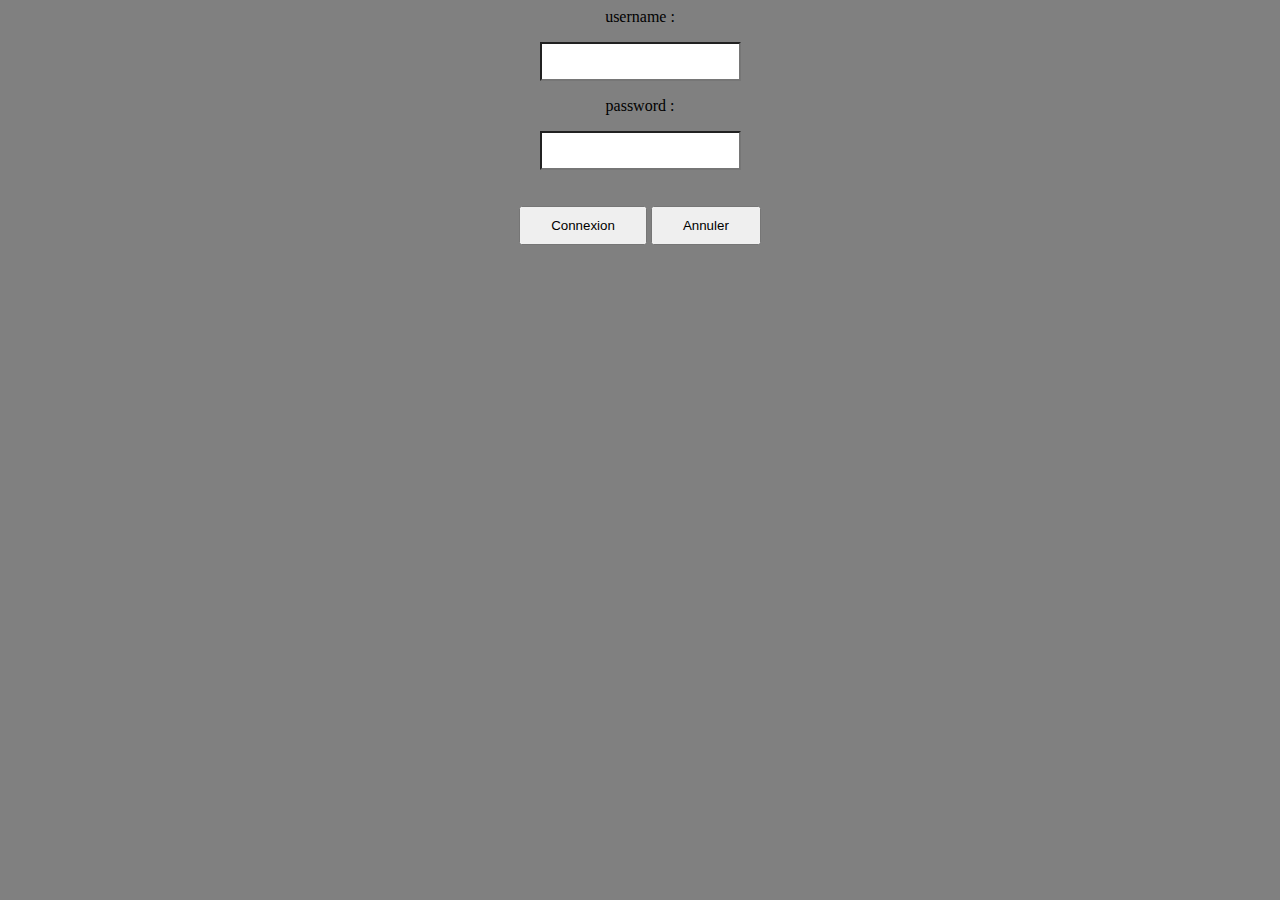
<file: tp8_connexion2.html>
<html>
    <title>Connexion</title>
<body>
    <div>
        <p>username : </p><input type="text" name="username" id="username">
        <br>
        <p>password : </p><input type="password" name="password" id="password">

        <br><br><br>
        <button onclick="connexion2()">Connexion</button>
        <button>Annuler</button>
    </div>

<script>
    function connexion2(){
        var username = document.getElementById('username').value;
        var password = document.getElementById('password').value;
        if (username == "admin" && password == "admin") {
            window.location.href = "tp8_page1.html";
        }
        else {
            window.location.href = "tp8_page2.html";
        }
    }
</script>
<style>
body {
    background-color: grey;
}

div {
    text-align: center;
}

button {
    padding: 10px 30px;
}
button:hover {
    cursor: pointer;
}

input {
    padding : 10px 10px;
    box-shadow: 10px 10px 10px 10px #0000;
}
</style>
</body>
</html>
</file>
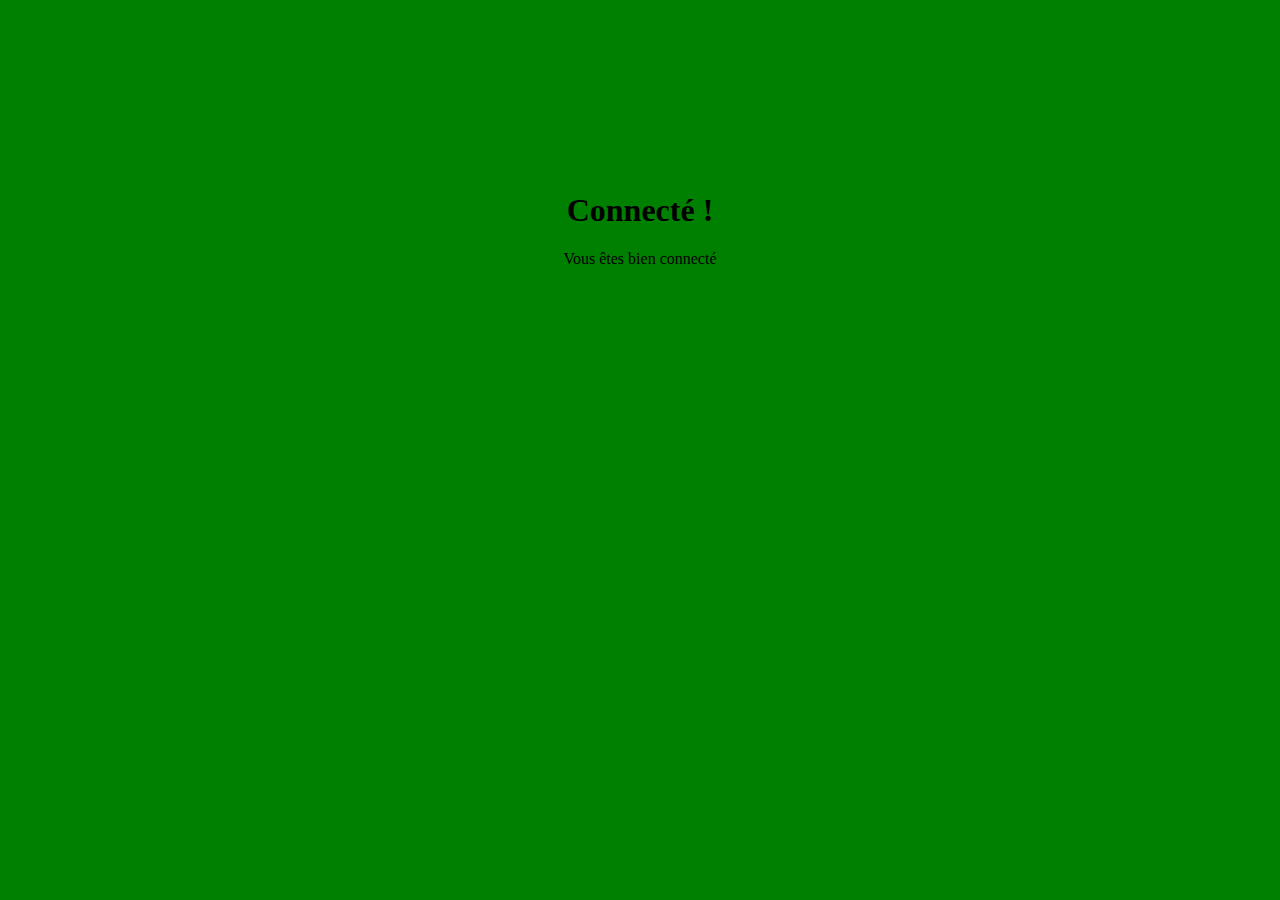
<file: tp8_page1.html>
<html>
    <meta charset="utf-8">
    <title>Connecté</title>
<body>
<h1>Connecté !</h1>
<p>Vous êtes bien connecté</p>

</body>
<style>
    body {
    background-color: green;
    text-align: center;
    margin-top: 15%;
}
</style>
</html>
</file>
<file: style_cv.css>
body {
	background-color: grey;
}
.div {
	border: 0px;
	border-style:solid;
	padding: 30px;
	width: 50%;
	margin: auto;
	background-color: #f2f0ed;
}

.div1G {
	border: 0px;
	border-style:solid;
	padding: 0px;
	margin-right: 75%;
}

.div1D {
	border: 0px;
	border-style:solid;
	margin-left: 75%;
	margin-top: -13%;
}

.div2G {
	border: 0px;
	border-style:solid;
	padding: 0px
}

.div2D {
	border: 0px;
	border-style:solid;
	text-align: center;
}


p1 {
	font-size: 25px;
	font-weight: bold;
}

p2 {
	font-weight: bold;
	font-size: 17px;
	color: red;
	text-decoration: underline;
}

p3 {
	font-weight: bold;
}

p4 {
	font-style: italic;
	color: grey;
	text-align: center;
}

p5 {
	font-style: italic;
	color: grey;
	text-align: center;
	margin-left: 20%;
}

p6 {
	font-style: italic;
	color: grey;
	text-align: center;
	margin-left: 31%;
}

h {
	font-size: 30px;
	font-weight: bold;
	margin-left: 39%;
	color: darkblue;
	text-decoration: underline;
	text-shadow: 2px 2px 8px black;
}

h2 {
	font-size: 30px;
	font-weight: bold;
	margin-left: 25%;
	color: darkblue;
	text-decoration: underline;
	text-shadow: 2px 2px 8px black;
}
</file>
<file: facture_style.css>
body {
    background-color: rgb(42, 165, 42);
}

h1 {
    color: red;
    text-align: center;
    margin: 10px;
    border-width: 3px 3px 3px;
    border-style: solid;
    background-color: rgb(228, 118, 118);
}

input {
    background-color: white;
    border: 2px solid black;
    border-radius: 8px;
    border-color: black;
    height: 20px;
    margin: 5px;
    text-align: center;
}

input::placeholder {
    text-align: center;
}

button {
    border: 1px solid black;
    border-radius: 8px;
    border-color: black;
    height: 20px;
    margin: 5px;
}

td {
    font-weight: bold;
    font-size: 25px;
}
</file>
<file: style_qcm.css>
body {

	font-family: Arial, sans-serif;
	background-color: #f4f4f4;
	margin: 0;
	padding: 0;
	text-align: center;
}

p {

	font-weight: bold;
	border-width:1px 1px 1px 1px;
	border-style:solid;
	border-color:black;
	padding:0px;

}

legend {

	color: red;
	text-decoration: underline;
	font-weight: bold;

}

h1,h2 {

	text-decoration: underline;
	font-family: fantasy;
	text-align: center;
	text-shadow: 2px 1px yellow;
}
</file>
<file: style_qcm_corrige.css>
body {
	
	font-family: Arial, sans-serif;
	background-color: #f4f4f4;
	margin: 0;
	padding: 0;
	text-align: center;
}

p {

	font-weight: bold;
	border-width:1px 1px 1px 1px;
	border-style:solid;
	border-color:black;
	padding:0px;

}

legend {

	color: red;
	text-decoration: underline;
	font-weight: bold;

}

h2,h3 {

	text-decoration: underline;
	font-family: fantasy;
	text-align: center;
	text-shadow: 2px 1px yellow;

}

h1 {

	font-family: fantasy;
	color: darkred;
}
</file>
<file: style1.css>
body
{
	background: hotpink;
}

h1
{
	color: red;
	font-size: 40px;
	text-align: center;
}
h2,h3
{
	color: darkblue;
}
div
{
	border:  4px solid yellowgreen;
	width: 75%;
	margin-left: auto;
	margin-right: auto;
	margin-bottom: auto;
	padding: 3%;
	color: whitesmoke;
	border-radius: 5%;
}

.G1{
	background-color: blueviolet;
}
.G2{
	background-color: skyblue;
}
.B1{
	background-color: #0074d9;
	color: greenyellow;
	border: none;
	border-radius: 5px;
	padding: 10px 20px;
	text-align: center;
	margin: 10px;
	cursor: pointer;
	transition: color 0.3s ease;
	width: 250px;
}

.B1:hover {
	color: red;
}
</file>
<file: style2.css>
body{
    background-color: lightgrey;
}

h1{
    color: red;
    font-size: 40px;
    text-align: center;
    padding: 0px;
    margin: 0px;
}
p{
    text-align: center;
    padding: 0px;
    margin: 0px;
}



div{
    transition: all 1s ease;
}
.D1{
    background-color: white;
    
    width: 25%;
    margin-bottom: 5%;
    padding: 3%;
    border-radius: 7%;
    margin-left: auto;
    margin-right: auto;
}

.D2	{
   
    border-radius: 50%;
    border: 1px solid red;
    width: 100px;
    height: 100px;
    margin-left: auto;
    margin-right: auto;
}


div:hover{
    background-color:CYAN;
    transform:scale(1.015);
}
</file>
<file: style3.css>
body {
	font-family: Arial, sans-serif;
	background-color: #f4f4f4;
	margin: 0;
	padding: 0;
	text-align: center;
}

h1 {
	color:  #333;
}

form {
	background-color: #fff;
	max-width: 400px;
	margin: 0 auto;
	padding: 20px;
	border-radius: 5px;
	box-shadow: 0 0 10px rgba(0, 0, 0, 0.2);
}

label {
	display: block;
	margin-bottom: 5px;
	font-weight: bold;
}

input[type="text"],
input[type="email"],
textarea {
	width: 90%;
	padding: 10px;
	margin-bottom: 10px;
	border: 1 px solid #ccc;
	border-radius: 3px;
}

input[type="submit"]{
	background-color: #007bff;
	color : #fff;
	border : none;
	padding: 10px 20px;
	border-radius: 3px;
	cursor: pointer;
}

input[type="submit"]:hover {
	background-color: #0056b3	;
}
</file>
<file: tp7_style.css>
body {
    background-color: grey;
}

button {
    width: 250px;
    height: 200px;
    background-color: black;
    border: 2px solid white;
    border-radius: 26px;
    color: white;
    font-size: 2em;
    margin: 30px;
    transition: 0.2s;
}

button:hover {
    background-color: white;
    border: 2px solid black;
    color: black;
    transition: 150ms;
}
</file>
<file: tp8_style.css>
h1{
    font-family: Verdana, Geneva, Tahoma, sans-serif;
    color: #003057;
    text-shadow: 1px 1px 1px black, 0 0 3px blue, 0 0 2px blue;
}
button {
  background-color: #F4FAFF;
  border: 2px solid #003057;
  border-radius: 30px;
  box-shadow: #003057 4px 4px 0 0;
  color: #003057;
  cursor: pointer;
  display: inline-block;
  font-weight: 600;
  font-size: 27px;
  padding: 0 18px;
  line-height: 50px;
  font-family: Verdana, Geneva, Tahoma, sans-serif;
  text-align: center;
  text-decoration: none;
  text-shadow: 1px 1px 1px #158EA9, 0 0 1px blue, 0 0 1px blue;
  user-select: none;
  transition: 0.1s;
  width: 400px;
  margin: 10px;
  
}


button:hover {
    background-color: #BAE0FF;
    transform: translate(4px, 4px);
    box-shadow: none;
    transition: 0.3s;
}
#container{
    display: flex;
    justify-content: center;
    align-items: center;
    flex-direction: column;
    margin: 50px auto;
    border: 1px solid #f1f1f1;
}

@media (min-width: 770px) {
  button {
    width: 500px;
    padding: 0 30px;
  }
}
</file>
